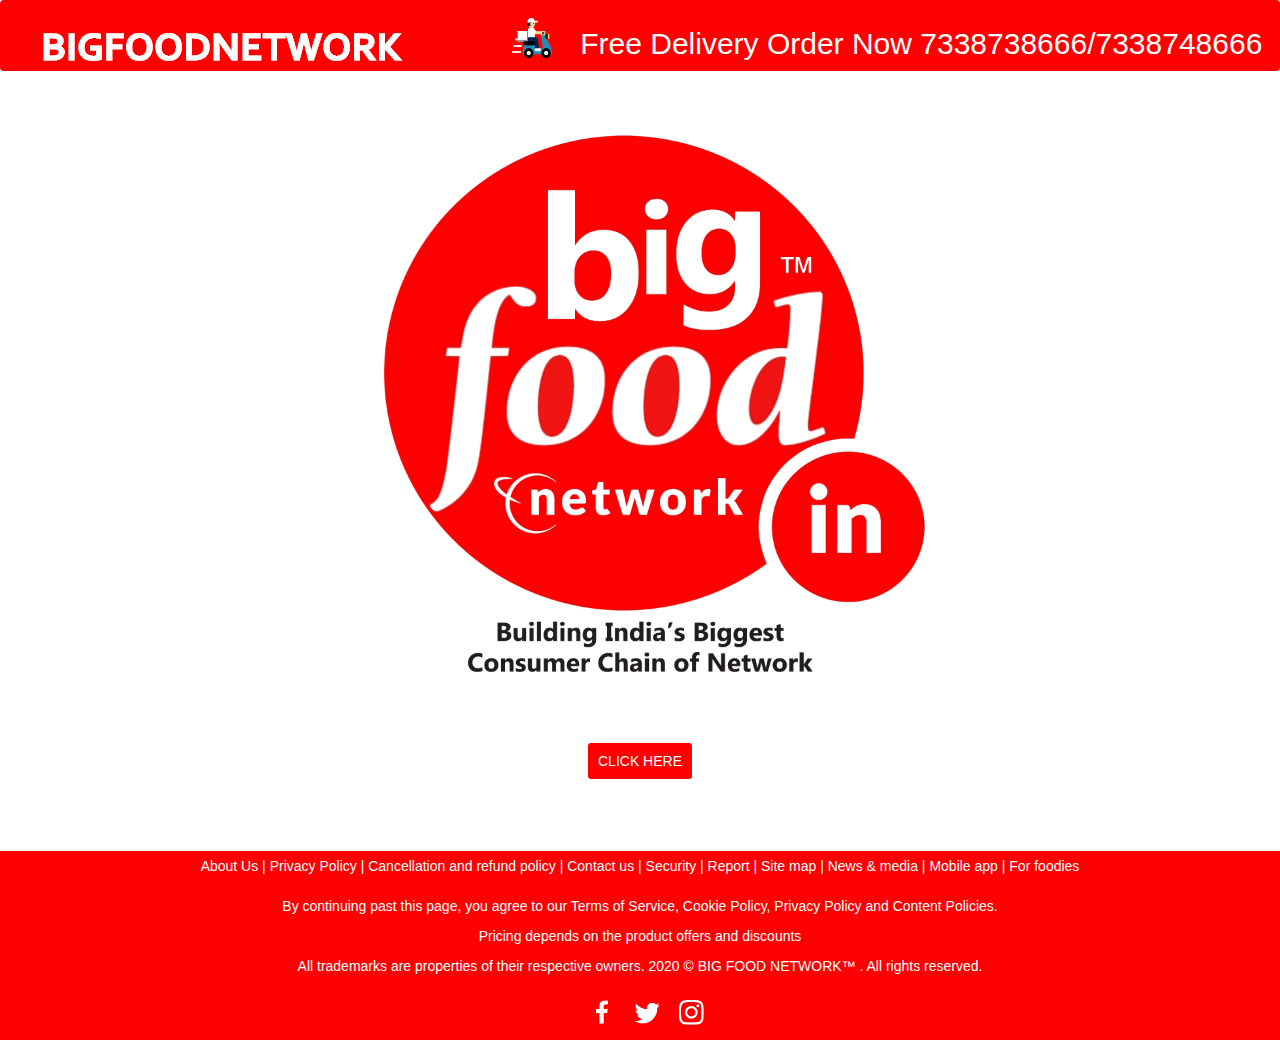
<file: index.html>
<!DOCTYPE html>
<html lang="en">
<head>
    <meta charset="UTF-8">
  <meta name="viewport" content="width=device-width, initial-scale=1">
  <link rel="stylesheet" href="https://maxcdn.bootstrapcdn.com/bootstrap/3.4.1/css/bootstrap.min.css">
  <script src="https://ajax.googleapis.com/ajax/libs/jquery/3.5.1/jquery.min.js"></script>
  <script src="https://maxcdn.bootstrapcdn.com/bootstrap/3.4.1/js/bootstrap.min.js"></script>
    <title>Big Food Network - Building India's Biggest consumer Network Chain</title>
    <link href="css/index_main_v1.css" rel="stylesheet" media="all">
	
</head>
<body>
<nav class="navbar ">
  <div class="container-fluid">
    <div class="navbar-header">
      <a class="navbar-brand" href="index.html"><img class="header_logo_txt" src = "images/icons/BIGFOODNETWORK_new.png"></a>
    </div>
    <ul class="nav navbar-nav navbar-right">
     <div class = "offer_rib"><img src = "images/icons/Delivery.png">&nbsp;&nbsp;&nbsp;<h2 class = "offer_ribtxt">&nbsp;&nbsp;Free Delivery Order Now <a href = "">7338738666</a>/<a href = "">7338748666&nbsp;&nbsp;</a></h2> </div>
    </ul>
  </div>
</nav>
<div class = 'offer_div'>
    <img class="contentimage offer_image img-responsive"  style="width: 100%;margin:auto;" src="images/icons/image 1.png">
    
</div>
<!--<div class="slideshow-container">

<div class="mySlides fade">
  <a href="http://localhost/bigf/Register.html"><img src="images/offers/offers1.jpg"></a>
</div>

<div class="mySlides fade">
  <a href="http://localhost/bigf/Register.html"><img src="images/offers/offers2.jpg"></a>
</div>

<div class="mySlides fade">
  <a href="http://localhost/bigf/Register.html"><img src="images/offers/offers3.jpg"></a>
</div>

<div class="mySlides fade">
  <a href="http://localhost/bigf/Register.html"><img src="images/offers/offers4.jpg" ></a>
</div>
	

<div class="mySlides fade">
  <a href="http://localhost/bigf/Register.html"><img src="images/offers/offers6.jpg"></a>
</div>

<div class="mySlides fade">
  <a href="http://localhost/bigf/Register.html"><img src="images/offers/offers7.jpg"></a>
</div>

<a class="prev" onclick="plusSlides(-1)">&#10094;</a>
<a class="next" onclick="plusSlides(1)">&#10095;</a>

</div>-->
<div style = "margin-top:20px;"><div class="button_txt" >
<center><a href="http://localhost/bigf/Register.html">
    CLICK HERE
</a></center>
</div>
<footer style = "margin-top:80px;" class = 'footer'>
	<div class = 'footer_aggretxt'>
	<p style = "text-align: center;"><a href = "About_us.html">About Us</a>&nbsp;|&nbsp;<a href = "Privacy_policy.html">Privacy Policy</a>&nbsp;|&nbsp;<a href = "Cancellation_and_refund_policy.html">Cancellation and refund policy</a>&nbsp;|&nbsp;<a href = "Contact_us.html">Contact us</a>&nbsp;|&nbsp;<a href = "index.html">Security</a>&nbsp;|&nbsp;<a href = "index.html">Report</a>&nbsp;|&nbsp;<a href = "index.html">Site map</a>&nbsp;|&nbsp;<a href = "index.html">News & media</a>&nbsp;|&nbsp;<a href = "index.html">Mobile app</a>&nbsp;|&nbsp;<a href = "index.html">For foodies</a></p></div>
	<div class = 'footer_aggretxt'>
	By continuing past this page, you agree to our Terms of Service, Cookie Policy, Privacy Policy and Content Policies.
	</div>
	<div class = 'footer_copyrightstxt'>
	Pricing depends on the product offers and discounts
	</div>
	<div class = 'footer_copyrightstxt'>
	All trademarks are properties of their respective owners. 2020 © BIG FOOD NETWORK™ . All rights reserved. 
	</div>
	
	<center><div class = "" style= "padding:10px;">
		<a href="https://www.facebook.com/Big-Food-Network-111310767320080/"><img class = "icons_header" src = "images/icons/Facebook.png"></a>
		<a href="#"><img class = "icons_header " src = "images/icons/Twitter.png"></a>
		<a href="#"><img  class = "icons_header" src = "images/icons/Path 198.png"></a>
	</div></center>
</footer>
</body>
<script src="js/jquery.min.js"></script>
<script>
/*var slideIndex = 1;
showSlides(slideIndex);
setInterval(plusSlidefun,3000);

function plusSlidefun() {
n=1;
  showSlides(slideIndex += n);
}
function plusSlides(n) {
  showSlides(slideIndex += n);
}

function currentSlide(n) {
  showSlides(slideIndex = n);
}

function showSlides(n) {//console.log(2);
  var i;
  var slides = document.getElementsByClassName("mySlides");
  if (n > slides.length) {slideIndex = 1}    
  if (n < 1) {slideIndex = slides.length}
  for (i = 0; i < slides.length; i++) {
      slides[i].style.display = "none";  
  }
  slides[slideIndex-1].style.display = "block";  
}
*/
</script>
</html>
<!-- end document https://bigfoodnetwork.in/Register.html?offercode=test-->
</file>
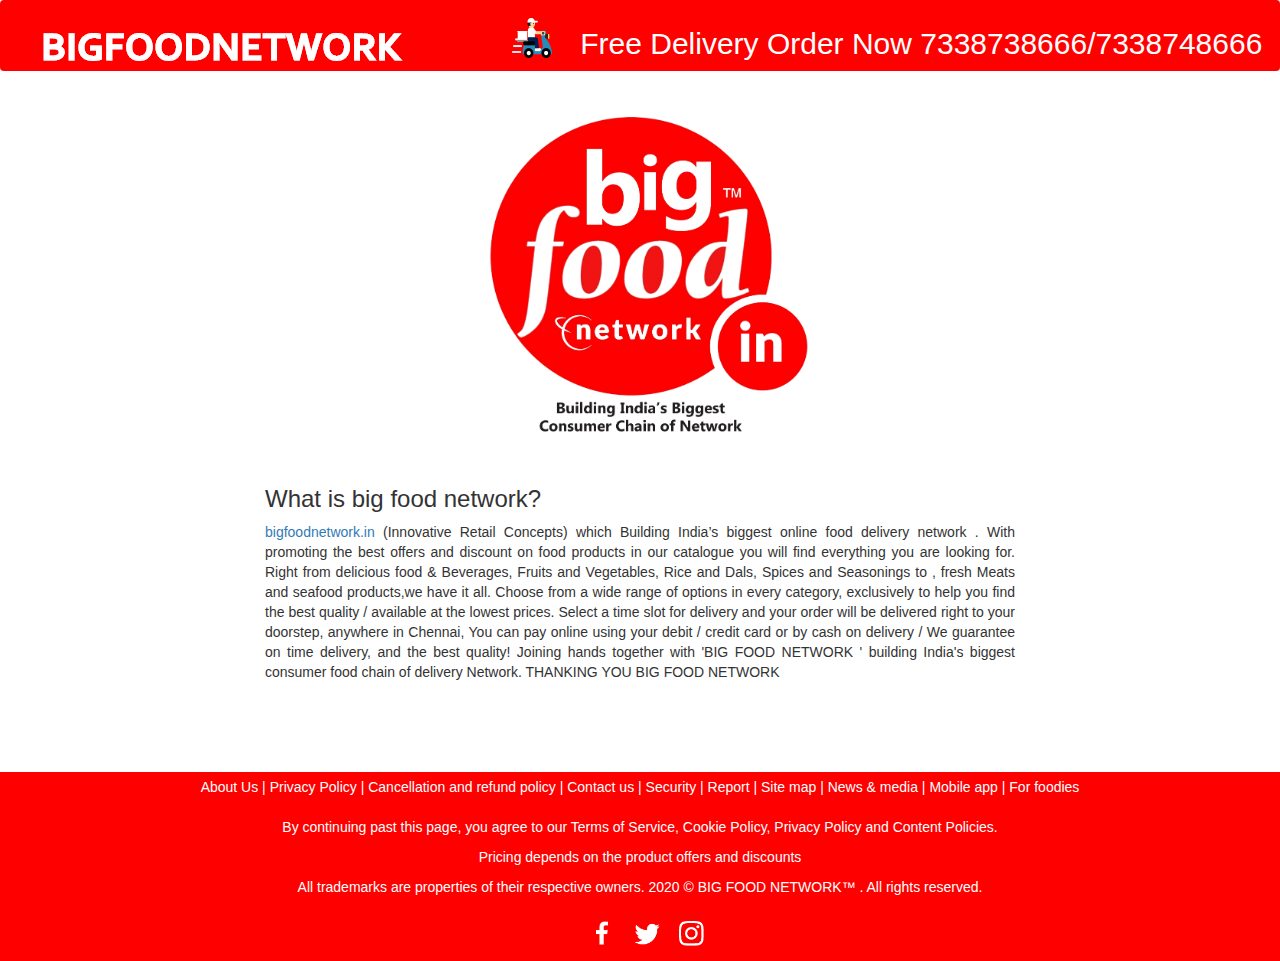
<file: About_us.html>
<!DOCTYPE html>
<html lang="en">
<head>
    <meta charset="UTF-8">
  <meta name="viewport" content="width=device-width, initial-scale=1">
  <link rel="stylesheet" href="https://maxcdn.bootstrapcdn.com/bootstrap/3.4.1/css/bootstrap.min.css">
  <script src="https://ajax.googleapis.com/ajax/libs/jquery/3.5.1/jquery.min.js"></script>
  <script src="https://maxcdn.bootstrapcdn.com/bootstrap/3.4.1/js/bootstrap.min.js"></script>
    <title>About us - Big Food Network Building India's Biggest consumer Network Chain</title>
    <link href="css/index_main_v1.css" rel="stylesheet" media="all">
	
</head>
<body>
<nav class="navbar ">
  <div class="container-fluid">
    <div class="navbar-header">
      <a class="navbar-brand" href="index.html"><img class="header_logo_txt" src = "images/icons/BIGFOODNETWORK_new.png"></a>
    </div>
    <ul class="nav navbar-nav navbar-right">
     <div class = "offer_rib"><img src = "images/icons/Delivery.png">&nbsp;&nbsp;&nbsp;<h2 class = "offer_ribtxt">&nbsp;&nbsp;Free Delivery Order Now <a href = "">7338738666</a>/<a href = "">7338748666&nbsp;&nbsp;</a></h2> </div>
    </ul>
  </div>
</nav>
<div class = "container"> 
	<div class = "row">
		<div class = "col-lg-2 col-md-2 col-sm-2"></div>
		<div class = "col-lg-8 col-md-8 col-sm-8">
		
			<div class = 'offer_div'>
				<img class="contentimage offer_image img-responsive"  style="width: 100%;margin:auto;" src="images/icons/image 1.png">
				
			</div>
			<h3>What is big food network?</h3>
			<p>
				 <a href = "#">bigfoodnetwork.in</a> (Innovative Retail Concepts) which Building India’s biggest online food delivery network . With promoting the best offers and discount on food products in our catalogue you will find everything you are looking for. Right from delicious food & Beverages, Fruits and Vegetables, Rice and Dals, Spices and Seasonings to , fresh Meats and seafood products,we have it all.
Choose from a wide range of options in every category, exclusively to help you find the best quality / available at the lowest prices. Select a time slot for delivery and your order will be delivered right to your doorstep, anywhere in Chennai, You can pay online using your debit / credit card or by cash on delivery / We guarantee on time delivery, and the best quality!
Joining hands together with 'BIG FOOD NETWORK ' building India's biggest consumer food chain of delivery Network.
THANKING YOU
BIG FOOD NETWORK
			</p>
		</div>
		<div class = "col-lg-2 col-md-2 col-sm-2"></div>
	</div>
	
</div>

<footer style = "margin-top:80px;" class = 'footer'>
	<div class = 'footer_aggretxt'>
	<p style = "text-align: center;"><a href = "About_us.html">About Us</a>&nbsp;|&nbsp;<a href = "Privacy_policy.html">Privacy Policy</a>&nbsp;|&nbsp;<a href = "Cancellation_and_refund_policy.html">Cancellation and refund policy</a>&nbsp;|&nbsp;<a href = "Contact_us.html">Contact us</a>&nbsp;|&nbsp;<a href = "index.html">Security</a>&nbsp;|&nbsp;<a href = "index.html">Report</a>&nbsp;|&nbsp;<a href = "index.html">Site map</a>&nbsp;|&nbsp;<a href = "index.html">News & media</a>&nbsp;|&nbsp;<a href = "index.html">Mobile app</a>&nbsp;|&nbsp;<a href = "index.html">For foodies</a></p></div>
	<div class = 'footer_aggretxt'>
	By continuing past this page, you agree to our Terms of Service, Cookie Policy, Privacy Policy and Content Policies.
	</div>
	<div class = 'footer_copyrightstxt'>
	Pricing depends on the product offers and discounts
	</div>
	<div class = 'footer_copyrightstxt'>
	All trademarks are properties of their respective owners. 2020 © BIG FOOD NETWORK™ . All rights reserved. 
	</div>
	
	<center><div class = "" style= "padding:10px;">
		<a href="https://www.facebook.com/Big-Food-Network-111310767320080/"><img class = "icons_header" src = "images/icons/Facebook.png"></a>
		<a href="#"><img class = "icons_header " src = "images/icons/Twitter.png"></a>
		<a href="#"><img  class = "icons_header" src = "images/icons/Path 198.png"></a>
	</div></center>
</footer>
</body>
<style>
</style>
<script src="js/jquery.min.js"></script>
<script>
/*var slideIndex = 1;
showSlides(slideIndex);
setInterval(plusSlidefun,3000);

function plusSlidefun() {
n=1;
  showSlides(slideIndex += n);
}
function plusSlides(n) {
  showSlides(slideIndex += n);
}

function currentSlide(n) {
  showSlides(slideIndex = n);
}

function showSlides(n) {//console.log(2);
  var i;
  var slides = document.getElementsByClassName("mySlides");
  if (n > slides.length) {slideIndex = 1}    
  if (n < 1) {slideIndex = slides.length}
  for (i = 0; i < slides.length; i++) {
      slides[i].style.display = "none";  
  }
  slides[slideIndex-1].style.display = "block";  
}
*/
</script>
</html>
<!-- end document https://bigfoodnetwork.in/Register.html?offercode=test-->
</file>
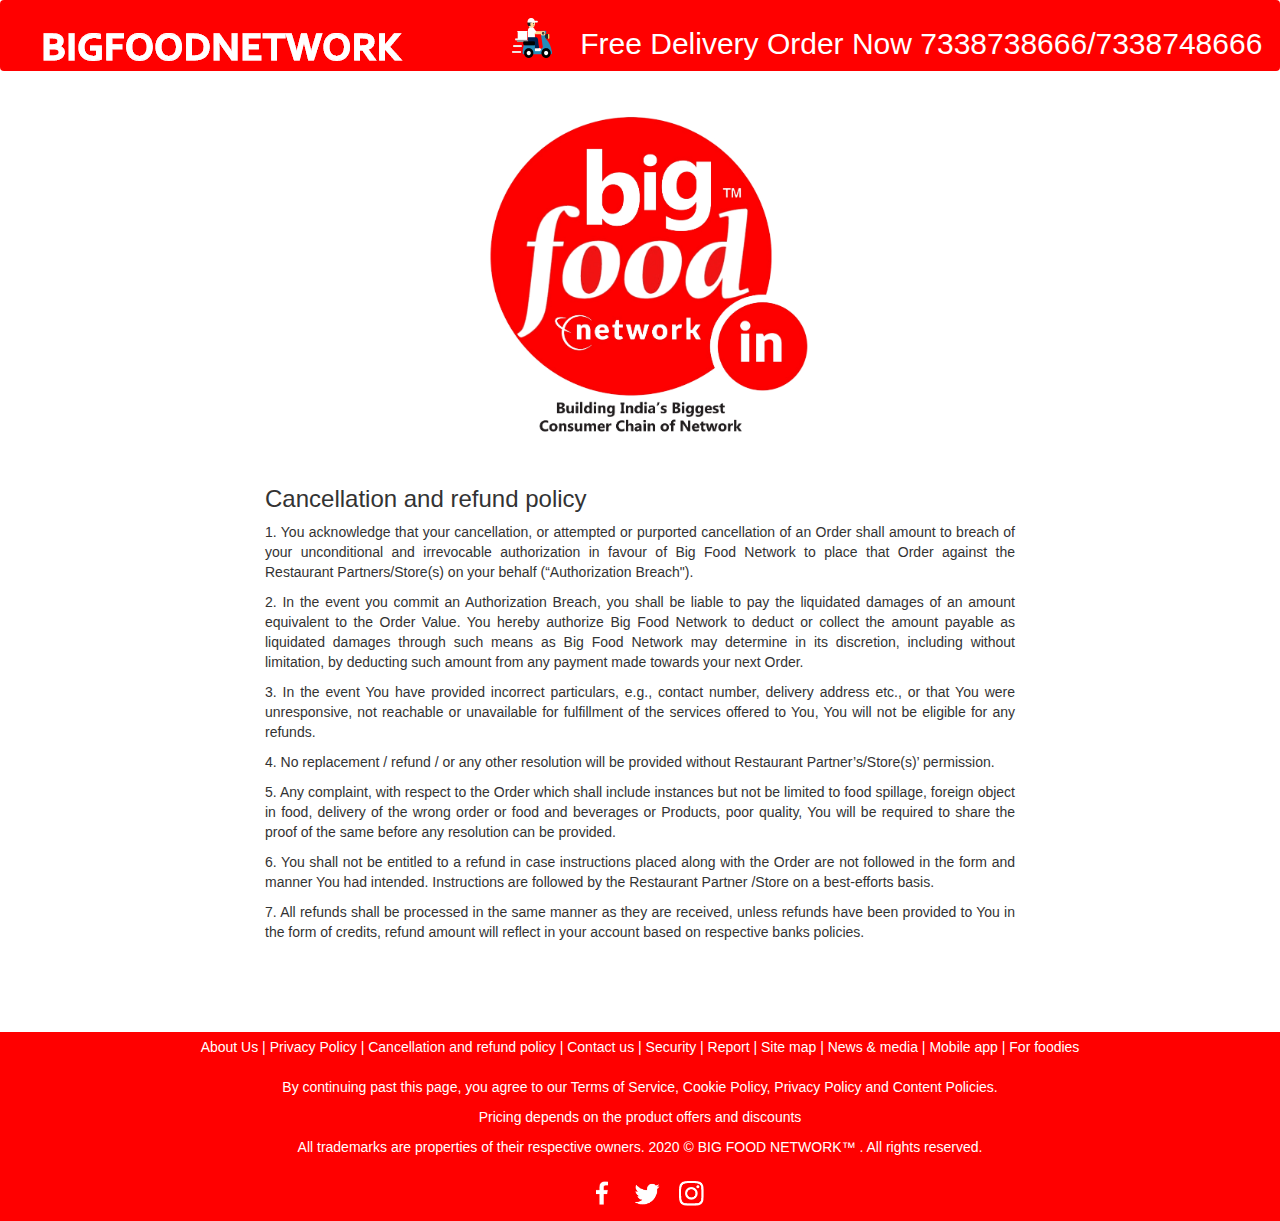
<file: Cancellation_and_refund_policy.html>
<!DOCTYPE html>
<html lang="en">
<head>
    <meta charset="UTF-8">
  <meta name="viewport" content="width=device-width, initial-scale=1">
  <link rel="stylesheet" href="https://maxcdn.bootstrapcdn.com/bootstrap/3.4.1/css/bootstrap.min.css">
  <script src="https://ajax.googleapis.com/ajax/libs/jquery/3.5.1/jquery.min.js"></script>
  <script src="https://maxcdn.bootstrapcdn.com/bootstrap/3.4.1/js/bootstrap.min.js"></script>
    <title>Cancellation and refund policy - Big Food Network Building India's Biggest consumer Network Chain</title>
    <link href="css/index_main_v1.css" rel="stylesheet" media="all">
	
</head>
<body>
<nav class="navbar ">
  <div class="container-fluid">
    <div class="navbar-header">
      <a class="navbar-brand" href="index.html"><img class="header_logo_txt" src = "images/icons/BIGFOODNETWORK_new.png"></a>
    </div>
    <ul class="nav navbar-nav navbar-right">
     <div class = "offer_rib"><img src = "images/icons/Delivery.png">&nbsp;&nbsp;&nbsp;<h2 class = "offer_ribtxt">&nbsp;&nbsp;Free Delivery Order Now <a href = "">7338738666</a>/<a href = "">7338748666&nbsp;&nbsp;</a></h2> </div>
    </ul>
  </div>
</nav>
<div class = "container"> 
	<div class = "row">
		<div class = "col-lg-2 col-md-2 col-sm-2"></div>
		<div class = "col-lg-8 col-md-8 col-sm-8">
		
			<div class = 'offer_div'>
				<img class="contentimage offer_image img-responsive"  style="width: 100%;margin:auto;" src="images/icons/image 1.png">
				
			</div>
			<h3>Cancellation and refund policy</h3>
			<p>1. You acknowledge that your cancellation, or attempted or purported cancellation of an Order shall amount to breach of your unconditional and irrevocable authorization in favour of Big Food Network  to place that Order against the Restaurant Partners/Store(s) on your behalf (“Authorization Breach").</p>
			<p>2. In the event you commit an Authorization Breach, you shall be liable to pay the liquidated damages of an amount equivalent to the Order Value. You hereby authorize Big Food Network to deduct or collect the amount payable as liquidated damages through such means as Big Food Network may determine in its discretion, including without limitation, by deducting such amount from any payment made towards your next Order.</p>
			<p>3. In the event You have provided incorrect particulars, e.g., contact number, delivery address etc., or that You were unresponsive, not reachable or unavailable for fulfillment of the services offered to You, You will not be eligible for any refunds.
			</p>
			<p>4. No replacement / refund / or any other resolution will be provided without Restaurant Partner’s/Store(s)’ permission.
			</p>
			<p>5. Any complaint, with respect to the Order which shall include instances but not be limited to food spillage, foreign object in food, delivery of the wrong order or food and beverages or Products, poor quality, You will be required to share the proof of the same before any resolution can be provided.
			</p>
			<p>6. You shall not be entitled to a refund in case instructions placed along with the Order are not followed in the form and manner You had intended. Instructions are followed by the Restaurant Partner /Store on a best-efforts basis.
			</p>
			<p>
			7. All refunds shall be processed in the same manner as they are received, unless refunds have been provided to You in the form of credits, refund amount will reflect in your account based on respective banks policies.<p>
		</div>
		<div class = "col-lg-2 col-md-2 col-sm-2"></div>
	</div>
	
</div>

<footer style = "margin-top:80px;" class = 'footer'>
	<div class = 'footer_aggretxt'>
	<p style = "text-align: center;"><a href = "About_us.html">About Us</a>&nbsp;|&nbsp;<a href = "Privacy_policy.html">Privacy Policy</a>&nbsp;|&nbsp;<a href = "Cancellation_and_refund_policy.html">Cancellation and refund policy</a>&nbsp;|&nbsp;<a href = "Contact_us.html">Contact us</a>&nbsp;|&nbsp;<a href = "index.html">Security</a>&nbsp;|&nbsp;<a href = "index.html">Report</a>&nbsp;|&nbsp;<a href = "index.html">Site map</a>&nbsp;|&nbsp;<a href = "index.html">News & media</a>&nbsp;|&nbsp;<a href = "index.html">Mobile app</a>&nbsp;|&nbsp;<a href = "index.html">For foodies</a></p></div>
	<div class = 'footer_aggretxt'>
	By continuing past this page, you agree to our Terms of Service, Cookie Policy, Privacy Policy and Content Policies.
	</div>
	<div class = 'footer_copyrightstxt'>
	Pricing depends on the product offers and discounts
	</div>
	<div class = 'footer_copyrightstxt'>
	All trademarks are properties of their respective owners. 2020 © BIG FOOD NETWORK™ . All rights reserved. 
	</div>
	
	<center><div class = "" style= "padding:10px;">
		<a href="https://www.facebook.com/Big-Food-Network-111310767320080/"><img class = "icons_header" src = "images/icons/Facebook.png"></a>
		<a href="#"><img class = "icons_header " src = "images/icons/Twitter.png"></a>
		<a href="#"><img  class = "icons_header" src = "images/icons/Path 198.png"></a>
	</div></center>
</footer>
</body>
<style>
</style>
<script src="js/jquery.min.js"></script>
<script>
/*var slideIndex = 1;
showSlides(slideIndex);
setInterval(plusSlidefun,3000);

function plusSlidefun() {
n=1;
  showSlides(slideIndex += n);
}
function plusSlides(n) {
  showSlides(slideIndex += n);
}

function currentSlide(n) {
  showSlides(slideIndex = n);
}

function showSlides(n) {//console.log(2);
  var i;
  var slides = document.getElementsByClassName("mySlides");
  if (n > slides.length) {slideIndex = 1}    
  if (n < 1) {slideIndex = slides.length}
  for (i = 0; i < slides.length; i++) {
      slides[i].style.display = "none";  
  }
  slides[slideIndex-1].style.display = "block";  
}
*/
</script>
</html>
<!-- end document https://bigfoodnetwork.in/Register.html?offercode=test-->
</file>
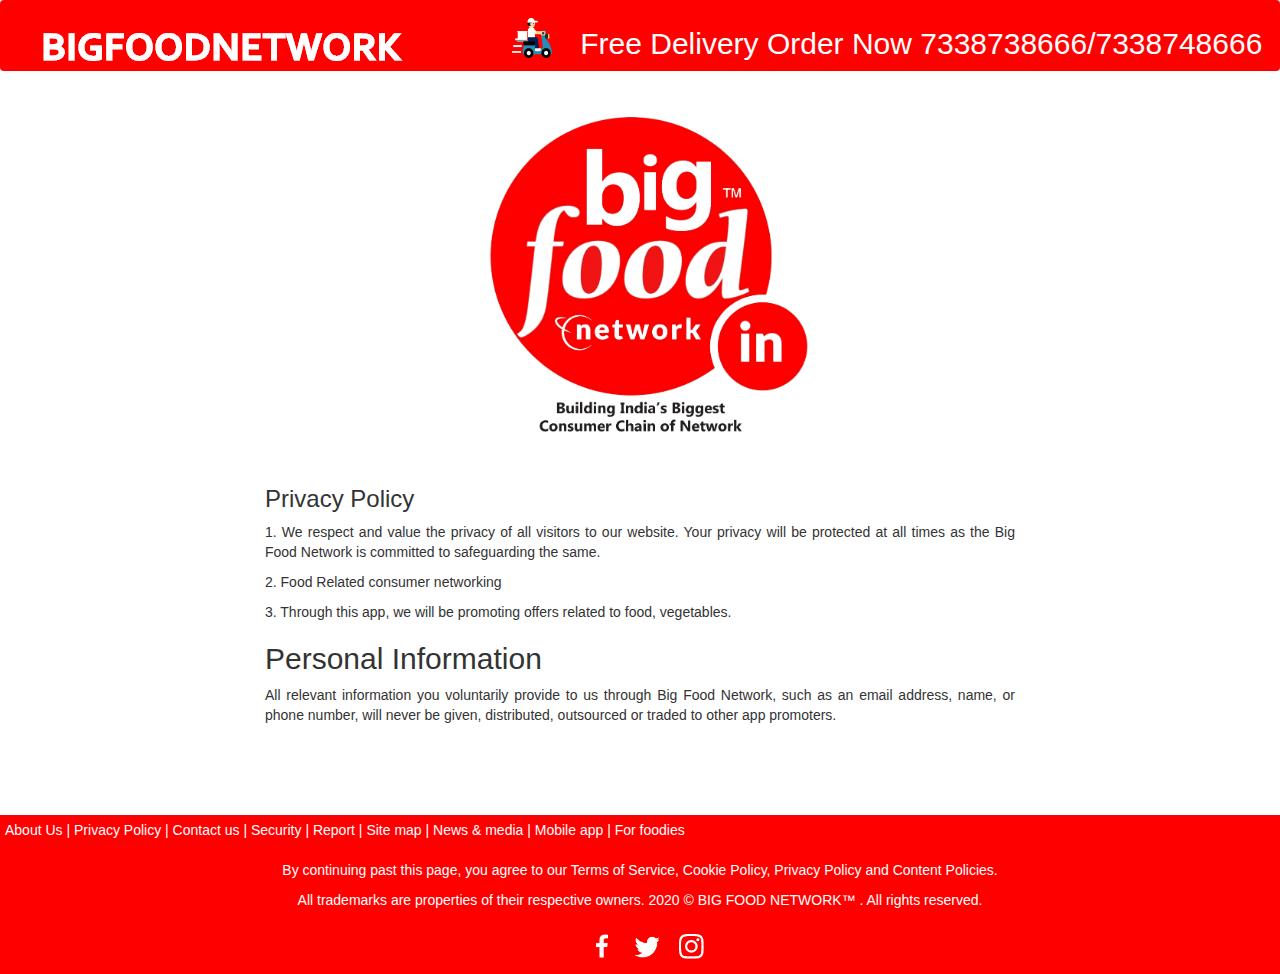
<file: Contact.html>
<!DOCTYPE html>
<html lang="en">
<head>
    <meta charset="UTF-8">
  <meta name="viewport" content="width=device-width, initial-scale=1">
  <link rel="stylesheet" href="https://maxcdn.bootstrapcdn.com/bootstrap/3.4.1/css/bootstrap.min.css">
  <script src="https://ajax.googleapis.com/ajax/libs/jquery/3.5.1/jquery.min.js"></script>
  <script src="https://maxcdn.bootstrapcdn.com/bootstrap/3.4.1/js/bootstrap.min.js"></script>
    <title>Privacy policy - Big Food Network Building India's Biggest consumer Network Chain</title>
    <link href="css/index_main_v1.css" rel="stylesheet" media="all">
	
</head>
<body>
<nav class="navbar ">
  <div class="container-fluid">
    <div class="navbar-header">
      <a class="navbar-brand" href="index.html"><img class="header_logo_txt" src = "images/icons/BIGFOODNETWORK_new.png"></a>
    </div>
    <ul class="nav navbar-nav navbar-right">
     <div class = "offer_rib"><img src = "images/icons/Delivery.png">&nbsp;&nbsp;&nbsp;<h2 class = "offer_ribtxt">&nbsp;&nbsp;Free Delivery Order Now <a href = "">7338738666</a>/<a href = "">7338748666&nbsp;&nbsp;</a></h2> </div>
    </ul>
  </div>
</nav>
<div class = "container"> 
	<div class = "row">
		<div class = "col-lg-2 col-md-2 col-sm-2"></div>
		<div class = "col-lg-8 col-md-8 col-sm-8">
		
			<div class = 'offer_div'>
				<img class="contentimage offer_image img-responsive"  style="width: 100%;margin:auto;" src="images/icons/image 1.png">
				
			</div>
			<h3>Privacy Policy</h3>
			<p>1. We respect and value the privacy of all visitors to our website. Your privacy will be protected at all times as the Big Food Network is committed to safeguarding the same.</p>
			<p>2. Food Related consumer networking</p>
			<p>3. Through this app, we will be promoting offers related to food,  vegetables.</p>
			<h2>Personal Information</h2>
			<p>
			All relevant information you voluntarily provide to us through Big Food Network, such as an email address, name, or phone number, will never be given, distributed, outsourced or traded to other app promoters.<p>
		</div>
		<div class = "col-lg-2 col-md-2 col-sm-2"></div>
	</div>
	
</div>

<footer style = "margin-top:80px;" class = 'footer'>
	<div class = 'footer_aggretxt'>
	<p><a href = "about_us.html">About Us</a>&nbsp;|&nbsp;<a href = "Privacy_policy.html">Privacy Policy</a>&nbsp;|&nbsp;<a href = "Contact_us.html">Contact us</a>&nbsp;|&nbsp;<a href = "#">Security</a>&nbsp;|&nbsp;<a href = "#">Report</a>&nbsp;|&nbsp;<a href = "#">Site map</a>&nbsp;|&nbsp;<a href = "#">News & media</a>&nbsp;|&nbsp;<a href = "#">Mobile app</a>&nbsp;|&nbsp;<a href = "#">For foodies</a></p></div>
	<div class = 'footer_aggretxt'>
	By continuing past this page, you agree to our Terms of Service, Cookie Policy, Privacy Policy and Content Policies.
	</div>
	<div class = 'footer_copyrightstxt'>
	All trademarks are properties of their respective owners. 2020 © BIG FOOD NETWORK™ . All rights reserved. 
	</div>
	
	<center><div class = "" style= "padding:10px;">
		<a href="https://www.facebook.com/Big-Food-Network-111310767320080/"><img class = "icons_header" src = "images/icons/Facebook.png"></a>
		<a href="#"><img class = "icons_header " src = "images/icons/Twitter.png"></a>
		<a href="#"><img  class = "icons_header" src = "images/icons/Path 198.png"></a>
	</div></center>
</footer>
</body>
<style>
</style>
<script src="js/jquery.min.js"></script>
<script>
/*var slideIndex = 1;
showSlides(slideIndex);
setInterval(plusSlidefun,3000);

function plusSlidefun() {
n=1;
  showSlides(slideIndex += n);
}
function plusSlides(n) {
  showSlides(slideIndex += n);
}

function currentSlide(n) {
  showSlides(slideIndex = n);
}

function showSlides(n) {//console.log(2);
  var i;
  var slides = document.getElementsByClassName("mySlides");
  if (n > slides.length) {slideIndex = 1}    
  if (n < 1) {slideIndex = slides.length}
  for (i = 0; i < slides.length; i++) {
      slides[i].style.display = "none";  
  }
  slides[slideIndex-1].style.display = "block";  
}
*/
</script>
</html>
<!-- end document https://bigfoodnetwork.in/Register.html?offercode=test-->
</file>
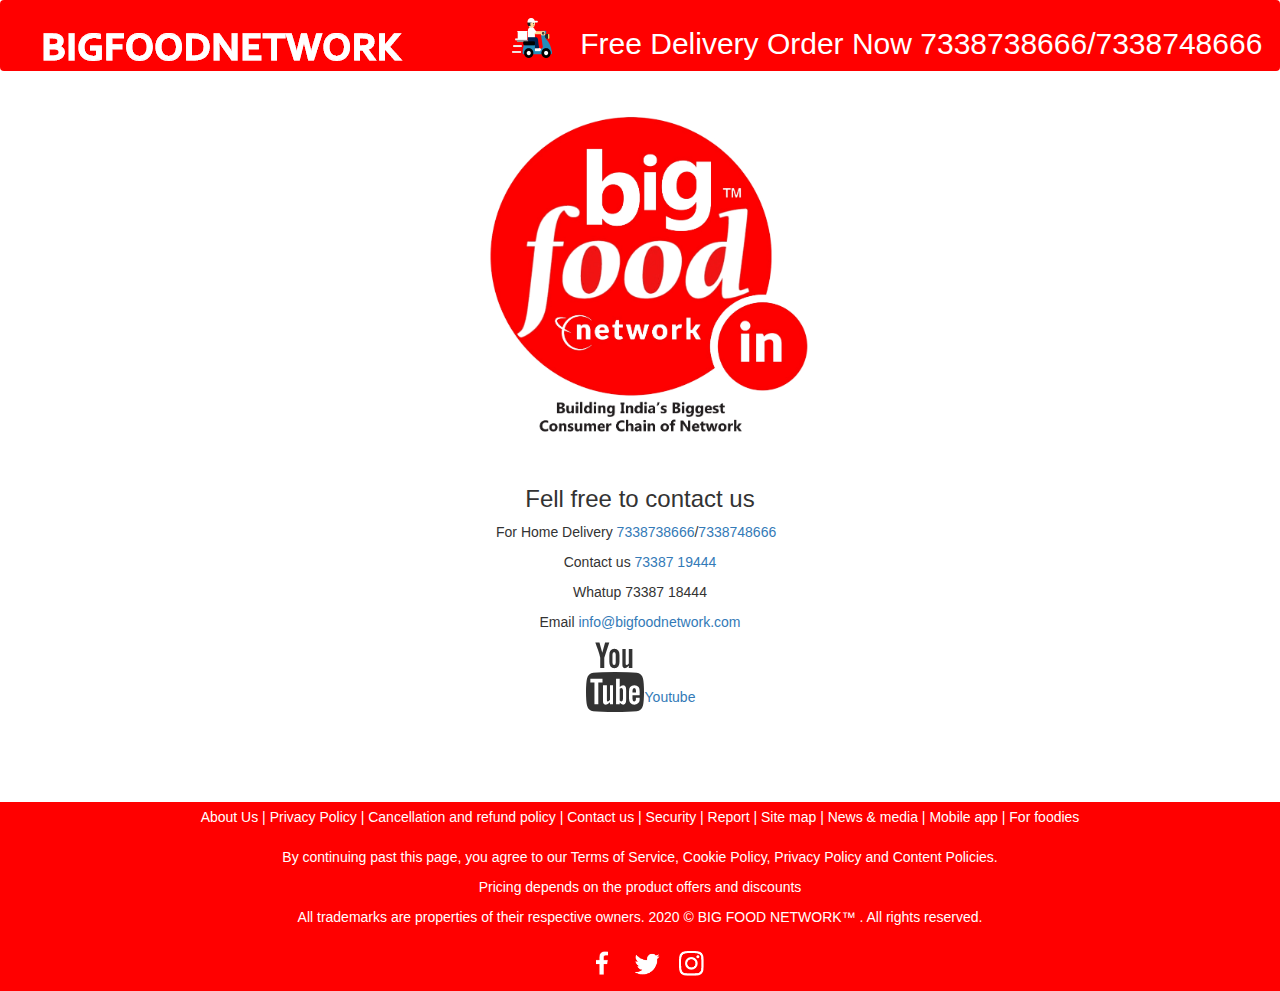
<file: Contact_us.html>
<!DOCTYPE html>
<html lang="en">
<head>
    <meta charset="UTF-8">
  <meta name="viewport" content="width=device-width, initial-scale=1">
  <link rel="stylesheet" href="https://maxcdn.bootstrapcdn.com/bootstrap/3.4.1/css/bootstrap.min.css"><link rel="stylesheet" href="https://maxcdn.bootstrapcdn.com/font-awesome/4.4.0/css/font-awesome.min.css">

  <script src="https://ajax.googleapis.com/ajax/libs/jquery/3.5.1/jquery.min.js"></script>
  <script src="https://maxcdn.bootstrapcdn.com/bootstrap/3.4.1/js/bootstrap.min.js"></script>
    <title>Privacy policy - Big Food Network Building India's Biggest consumer Network Chain</title>
    <link href="css/index_main_v1.css" rel="stylesheet" media="all">
	
</head>
<body>
<nav class="navbar ">
  <div class="container-fluid">
    <div class="navbar-header">
      <a class="navbar-brand" href="index.html"><img class="header_logo_txt" src = "images/icons/BIGFOODNETWORK_new.png"></a>
    </div>
    <ul class="nav navbar-nav navbar-right">
     <div class = "offer_rib"><img src = "images/icons/Delivery.png">&nbsp;&nbsp;&nbsp;<h2 class = "offer_ribtxt">&nbsp;&nbsp;Free Delivery Order Now <a href = "">7338738666</a>/<a href = "">7338748666&nbsp;&nbsp;</a></h2> </div>
    </ul>
  </div>
</nav>
<div class = "container"> 
	<div class = "row">
		<div class = "col-lg-2 col-md-2 col-sm-2"></div>
		<div class = "col-lg-8 col-md-8 col-sm-8 text-center">
		
			<div class = 'offer_div'>
				<img class="contentimage offer_image img-responsive"  style="width: 100%;margin:auto;" src="images/icons/image 1.png">
				
			</div>
			<h3>Fell free to contact us</h3>
			<p class = 'text-center'>For Home Delivery <a href = "tel:7338738666">7338738666</a>/<a href = "tel:7338748666">7338748666&nbsp;&nbsp;</a></p>
			<p class = 'text-center'>Contact us <a href="tel:73387 19444">73387 19444</a></p>
			<p class = 'text-center'>Whatup 73387 18444</p>
			<p class = 'text-center'>Email <a href="mailto:info@bigfoodnetwork.com">info@bigfoodnetwork.com</a></p>
			<p class = 'text-center'><i class="fa fa-youtube fa-5x"></i><a href="https://www.youtube.com/channel/UCbfppCKIYu2sZY0J52E3eoA?sub_confirmation=1">Youtube</a></p>
		</div>
		<div class = "col-lg-2 col-md-2 col-sm-2"></div>
	</div>
	
</div>

<footer style = "margin-top:80px;" class = 'footer'>
	<div class = 'footer_aggretxt'>
	<p style = "text-align: center;"><a href = "About_us.html">About Us</a>&nbsp;|&nbsp;<a href = "Privacy_policy.html">Privacy Policy</a>&nbsp;|&nbsp;<a href = "Cancellation_and_refund_policy.html">Cancellation and refund policy</a>&nbsp;|&nbsp;<a href = "Contact_us.html">Contact us</a>&nbsp;|&nbsp;<a href = "index.html">Security</a>&nbsp;|&nbsp;<a href = "index.html">Report</a>&nbsp;|&nbsp;<a href = "index.html">Site map</a>&nbsp;|&nbsp;<a href = "index.html">News & media</a>&nbsp;|&nbsp;<a href = "index.html">Mobile app</a>&nbsp;|&nbsp;<a href = "index.html">For foodies</a></p></div>
	<div class = 'footer_aggretxt'>
	By continuing past this page, you agree to our Terms of Service, Cookie Policy, Privacy Policy and Content Policies.
	</div>
	<div class = 'footer_copyrightstxt'>
	Pricing depends on the product offers and discounts
	</div>
	<div class = 'footer_copyrightstxt'>
	All trademarks are properties of their respective owners. 2020 © BIG FOOD NETWORK™ . All rights reserved. 
	</div>
	
	<center><div class = "" style= "padding:10px;">
		<a href="https://www.facebook.com/Big-Food-Network-111310767320080/"><img class = "icons_header" src = "images/icons/Facebook.png"></a>
		<a href="#"><img class = "icons_header " src = "images/icons/Twitter.png"></a>
		<a href="#"><img  class = "icons_header" src = "images/icons/Path 198.png"></a>
	</div></center>
</footer>
</body>
<style>
</style>
<script src="js/jquery.min.js"></script>
<script>
/*var slideIndex = 1;
showSlides(slideIndex);
setInterval(plusSlidefun,3000);

function plusSlidefun() {
n=1;
  showSlides(slideIndex += n);
}
function plusSlides(n) {
  showSlides(slideIndex += n);
}

function currentSlide(n) {
  showSlides(slideIndex = n);
}

function showSlides(n) {//console.log(2);
  var i;
  var slides = document.getElementsByClassName("mySlides");
  if (n > slides.length) {slideIndex = 1}    
  if (n < 1) {slideIndex = slides.length}
  for (i = 0; i < slides.length; i++) {
      slides[i].style.display = "none";  
  }
  slides[slideIndex-1].style.display = "block";  
}
*/
</script>
</html>
<!-- end document https://bigfoodnetwork.in/Register.html?offercode=test-->
</file>
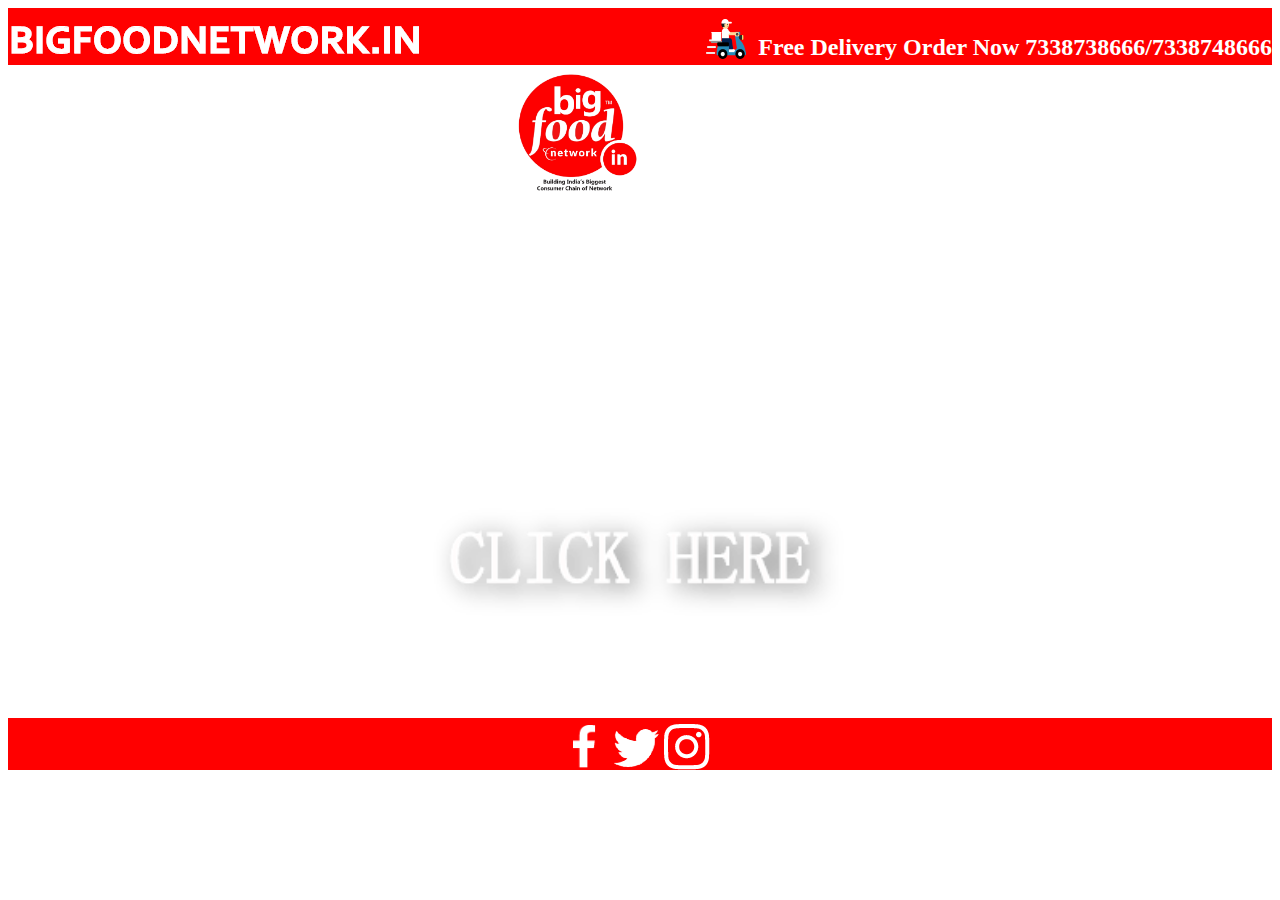
<file: index - Copy.html>
<!DOCTYPE html>
<html lang="en">

<head>
    <!-- Required meta tags-->
    <meta charset="UTF-8">
    <meta name="viewport" content="width=device-width, initial-scale=1, shrink-to-fit=no">

    <!-- Title Page-->
    <title>Big Food Network - Building India's Biggest consumer Network Chain</title>

    <!-- Icons font CSS-->
    <link href="vendor/mdi-font/css/material-design-iconic-font.min.css" rel="stylesheet" media="all">
    <link href="vendor/font-awesome-4.7/css/font-awesome.min.css" rel="stylesheet" media="all">
    <!-- Font special for pages-->
    <link href="https://fonts.googleapis.com/css?family=Roboto:100,100i,300,300i,400,400i,500,500i,700,700i,900,900i" rel="stylesheet">

    <!-- Vendor CSS-->
    <link href="vendor/select2/select2.min.css" rel="stylesheet" media="all">
    <link href="vendor/datepicker/daterangepicker.css" rel="stylesheet" media="all">

    <!-- Main CSS-->
    <link href="css/index_main_v1.css" rel="stylesheet" media="all">
	
<script src="js/jquery.min.js"></script>
	<script>
var banner_images ={
   "offers": [
       {
           "image": "images/offers/offers1.jpg"
       },
	   {
           "image": "images/offers/offers2.jpg"
       },
	   {
           "image": "images/offers/offers3.jpg"
       },
	   {
           "image": "images/offers/offers4.jpg"
       },
	   {
           "image": "images/offers/offers5.jpg"
       },
	   {
           "image": "images/offers/offers6.jpg"
       },
	   {
           "image": "images/offers/offers7.jpg"
       }
   ]
};
	//console.log(banner_images);
		var jsonObject= JSON.stringify(banner_images.offers); var count = JSON.parse(jsonObject).length;
	

var i=0;
//dynamic_banner();
$.each(banner_images.offers, function (i,j) 
{
var atter = "<img src = '"+j.image+"' />"
//console.log(atter);
$('.offer_image').prepend(atter);

});
//setInterval(dynamic_banner, 5000);
function dynamic_banner()
{
	//console.log(i);
	//console.log(banner_images.offers[i]['images']);
	var img = (banner_images.offers[i]['image']);
	//$('.offer_image').attr('style','background-image:url('+img+')')
	//var atter = "<img src = '"+img+"' />"
	//debugger;
	$('.offer_image').attr('style','background-image:url('+img+');');
	//$('.offer_image').append(atter);
	if(i>=count-1)
	{
		i=0;
	}
	else
	{
		i=i+1;
	}
}
	</script>
</head>

<body>

<nav>
<img class="header_logo_txt" src = "images/icons/BIGFOODNETWORK.IN.png">
<div class = "offer_rib"><img src = "images/icons/Delivery.png">&nbsp;&nbsp;&nbsp;<h2 class = "offer_ribtxt">Free Delivery Order Now <a href = "">7338738666</a>/<a href = "">7338748666</a></h2> </div>
</nav>
<!--<div>
    <img class="contentimage offer_image" src="images/icons/image 1.png">
    
</div>-->
<div class = "container">
	<div class=" offer_c offer_image" style="/*background-image:url(images/offers/offers1.jpg);*/">
		 <img class="contentimage offer_image" src="images/icons/image 1.png">
	</div>
</div>
<div style = "margin-top:20px;">
<a href="http://localhost/bigf/Register.html"><div class="button_txt" >
    <img class="contentimage" src="images/icons/CLICK HERE.png">
</div></a>

<nav style = "margin-top:80px;">
	<div class = "footer_icons">
		<a href="https://www.facebook.com/Big-Food-Network-111310767320080/"><img class = "icons_header" src = "images/icons/Facebook.png"></a>
		<a href="#"><img class = "icons_header " src = "images/icons/Twitter.png"></a>
		<a href="#"><img  class = "icons_header" src = "images/icons/Path 198.png"></a>
	</div>
</nav>
</body>
<style>

.offer_c
{
	height:400px;
	width:395px;
	background-size:cover;
	background-repeat:no-repeat;
	margin:auto;
}
@media screen and (max-width: 375px) {
  .offer_c
	{
		height:400px;
		width:100%;
		background-size:cover;
		background-repeat:no-repeat;
		margin:auto;
	}
}
</style>
</html>
<!-- end document https://bigfoodnetwork.in/Register.html?offercode=test-->
</file>
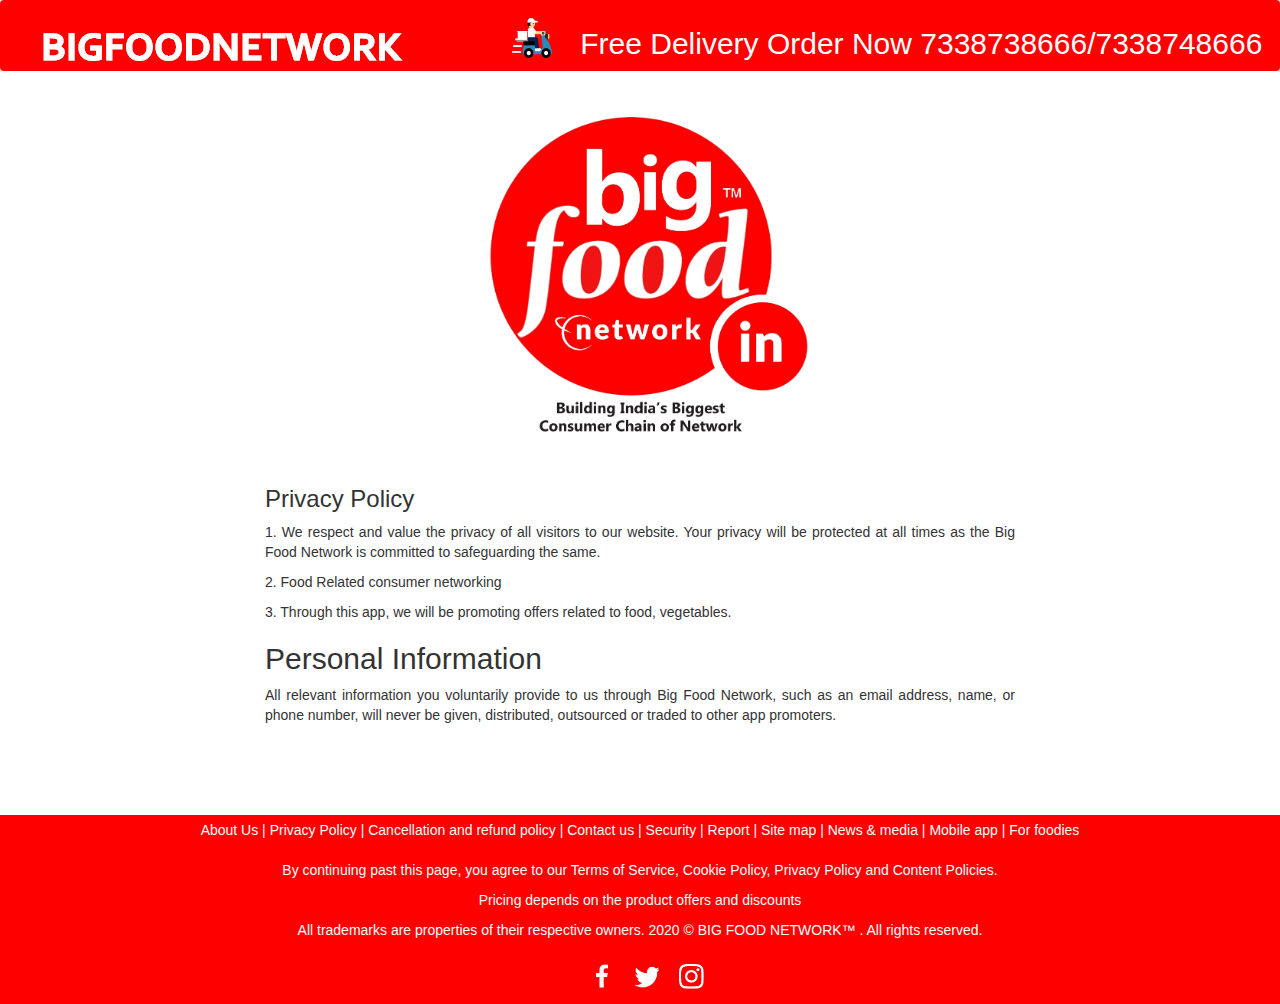
<file: privacy_policy.html>
<!DOCTYPE html>
<html lang="en">
<head>
    <meta charset="UTF-8">
  <meta name="viewport" content="width=device-width, initial-scale=1">
  <link rel="stylesheet" href="https://maxcdn.bootstrapcdn.com/bootstrap/3.4.1/css/bootstrap.min.css">
  <script src="https://ajax.googleapis.com/ajax/libs/jquery/3.5.1/jquery.min.js"></script>
  <script src="https://maxcdn.bootstrapcdn.com/bootstrap/3.4.1/js/bootstrap.min.js"></script>
    <title>Privacy policy - Big Food Network Building India's Biggest consumer Network Chain</title>
    <link href="css/index_main_v1.css" rel="stylesheet" media="all">
	
</head>
<body>
<nav class="navbar ">
  <div class="container-fluid">
    <div class="navbar-header">
      <a class="navbar-brand" href="index.html"><img class="header_logo_txt" src = "images/icons/BIGFOODNETWORK_new.png"></a>
    </div>
    <ul class="nav navbar-nav navbar-right">
     <div class = "offer_rib"><img src = "images/icons/Delivery.png">&nbsp;&nbsp;&nbsp;<h2 class = "offer_ribtxt">&nbsp;&nbsp;Free Delivery Order Now <a href = "">7338738666</a>/<a href = "">7338748666&nbsp;&nbsp;</a></h2> </div>
    </ul>
  </div>
</nav>
<div class = "container"> 
	<div class = "row">
		<div class = "col-lg-2 col-md-2 col-sm-2"></div>
		<div class = "col-lg-8 col-md-8 col-sm-8">
		
			<div class = 'offer_div'>
				<img class="contentimage offer_image img-responsive"  style="width: 100%;margin:auto;" src="images/icons/image 1.png">
				
			</div>
			<h3>Privacy Policy</h3>
			<p>1. We respect and value the privacy of all visitors to our website. Your privacy will be protected at all times as the Big Food Network is committed to safeguarding the same.</p>
			<p>2. Food Related consumer networking</p>
			<p>3. Through this app, we will be promoting offers related to food,  vegetables.</p>
			<h2>Personal Information</h2>
			<p>
			All relevant information you voluntarily provide to us through Big Food Network, such as an email address, name, or phone number, will never be given, distributed, outsourced or traded to other app promoters.<p>
		</div>
		<div class = "col-lg-2 col-md-2 col-sm-2"></div>
	</div>
	
</div>

<footer style = "margin-top:80px;" class = 'footer'>
	<div class = 'footer_aggretxt'>
	<p style = "text-align: center;"><a href = "About_us.html">About Us</a>&nbsp;|&nbsp;<a href = "Privacy_policy.html">Privacy Policy</a>&nbsp;|&nbsp;<a href = "Cancellation_and_refund_policy.html">Cancellation and refund policy</a>&nbsp;|&nbsp;<a href = "Contact_us.html">Contact us</a>&nbsp;|&nbsp;<a href = "index.html">Security</a>&nbsp;|&nbsp;<a href = "index.html">Report</a>&nbsp;|&nbsp;<a href = "index.html">Site map</a>&nbsp;|&nbsp;<a href = "index.html">News & media</a>&nbsp;|&nbsp;<a href = "index.html">Mobile app</a>&nbsp;|&nbsp;<a href = "index.html">For foodies</a></p></div>
	<div class = 'footer_aggretxt'>
	By continuing past this page, you agree to our Terms of Service, Cookie Policy, Privacy Policy and Content Policies.
	</div>
	<div class = 'footer_copyrightstxt'>
	Pricing depends on the product offers and discounts
	</div>
	<div class = 'footer_copyrightstxt'>
	All trademarks are properties of their respective owners. 2020 © BIG FOOD NETWORK™ . All rights reserved. 
	</div>
	
	<center><div class = "" style= "padding:10px;">
		<a href="https://www.facebook.com/Big-Food-Network-111310767320080/"><img class = "icons_header" src = "images/icons/Facebook.png"></a>
		<a href="#"><img class = "icons_header " src = "images/icons/Twitter.png"></a>
		<a href="#"><img  class = "icons_header" src = "images/icons/Path 198.png"></a>
	</div></center>
</footer>
</body>
<style>
</style>
<script src="js/jquery.min.js"></script>
<script>
/*var slideIndex = 1;
showSlides(slideIndex);
setInterval(plusSlidefun,3000);

function plusSlidefun() {
n=1;
  showSlides(slideIndex += n);
}
function plusSlides(n) {
  showSlides(slideIndex += n);
}

function currentSlide(n) {
  showSlides(slideIndex = n);
}

function showSlides(n) {//console.log(2);
  var i;
  var slides = document.getElementsByClassName("mySlides");
  if (n > slides.length) {slideIndex = 1}    
  if (n < 1) {slideIndex = slides.length}
  for (i = 0; i < slides.length; i++) {
      slides[i].style.display = "none";  
  }
  slides[slideIndex-1].style.display = "block";  
}
*/
</script>
</html>
<!-- end document https://bigfoodnetwork.in/Register.html?offercode=test-->
</file>
<file: css/index_main_v1.css>
nav
{
	background:red;
	padding-top: 6px;
}
.header_logo_txt
{
	display: inline;
}
footer .icons_header{
	padding: 9px 0px 5px 15px;
	width:40px;
}
.insta
{
	
}
.contentimage
{
	width: 35%;
    margin: auto;
    display: block;
}

a
{
	text-decoration:none;
}
.button_txt a
{
	color:white;
	background: #fe0000;
	cursor: pointer;
	padding:10px;
	border-radius:3px;
}
.footer_icons
{
	margin:auto;
	width:12%;
}
.offer_rib
{
	display:inline-block;
	float:right;
}
.offer_ribtxt
{
	display:inline-block;
	color:white;
}
.offer_ribtxt a
{
	color:white;
}
.free_txt
{
	display:inline-block;
	float:right;
}
@media (max-width: 1040px) {
	.offer_ribtxt {
		display: inline-block;
		color: white;
		font-size: 19px;
	}	
}
@media (max-width: 780px) {
	.header_logo_txt
	{
		width: 230px;
		margin: 10px;
	}
	.insta
	{
		width: 32px !important;
	}
	
	.footer_icons
	{
		margin:auto;
		width:16%;
	}
	nav {
    background: url(../images/icons/Nav bar 4.png);
    padding-top: 6px;
	}
}
@media (max-width: 425px)
{
	.insta
	{
		width: 19px !important;
	}
	.contentimage
	{
		width: 100%;
	}
		.footer_icons
	{
		margin:auto;
		width:38%;
	}
	.offer_ribtxt {
    font-size: 15px;
	}
}
@media (max-width:375px)
{
	.header_logo_txt
	{
		display: block;
	}
	.footer_icons
	{
		margin:auto;
		width:38%;
	}
	
	.offer_ribtxt {
    font-size: 15px;
	text-align:center;	
	margin-top: 0px;
	}
	.offer_rib img {
		margin: 0px 0px 0px 125px;	
	}
}
.form_container
{
	box-shadow: 0 0 5px 0px #fa0100;
    margin: 35px;
}
.reg_box
{
	box-shadow: 0px 0px 3px 2px #fa0100;
    margin: 15px;
    height: 500px;
}

.footer_aggretxt
{
	color:white;
	padding:5px;
	text-align:center;
}
.footer_aggretxt a
{
    color: white;
    text-decoration: none;
}
	
.footer_copyrightstxt
{
	color:white;
	padding:5px;
	text-align:center;
}
.offer_c
{
	height:400px;
	width:395px;
	background-size:cover;
	background-repeat:no-repeat;
	margin:auto;
}
.offer_div
{
	width:50%;
	margin:auto;
}
@media screen and (max-width: 425px) {
	
	.offer_div
	{
		width:100%;
		margin:auto;
	}
}

@media screen and (max-width: 375px) {
  .offer_c
	{
		height:400px;
		width:100%;
		background-size:cover;
		background-repeat:no-repeat;
		margin:auto;
	}
}
.mySlides {display: none}
img {vertical-align: middle;}
.offer_rib img {
    vertical-align: sub;
}
/* Slideshow container */
.slideshow-container {
  max-width: 1000px;
  position: relative;
  margin: auto;
}

/* Next & previous buttons */
.prev, .next {
  cursor: pointer;
  position: absolute;
  top: 50%;
  width: auto;
  padding: 16px;
  margin-top: -22px;
  color: white;
  font-weight: bold;
  font-size: 18px;
  transition: 0.6s ease;
  border-radius: 0 3px 3px 0;
  user-select: none;
}

/* Position the "next button" to the right */
.next {
  right: 0;
  border-radius: 3px 0 0 3px;
}

/* On hover, add a black background color with a little bit see-through */
.prev, .next {
  background-color: #fe0000;;
}

/* Caption text */
.text {
  color: #f2f2f2;
  font-size: 15px;
  padding: 8px 12px;
  position: absolute;
  bottom: 8px;
  width: 100%;
  text-align: center;
}

/* Number text (1/3 etc) */
.numbertext {
  color: #f2f2f2;
  font-size: 12px;
  padding: 8px 12px;
  position: absolute;
  top: 0;
}

/* The dots/bullets/indicators */
.dot {
  cursor: pointer;
  height: 15px;
  width: 15px;
  margin: 0 2px;
  background-color: #bbb;
  border-radius: 50%;
  display: inline-block;
  transition: background-color 0.6s ease;
}

.active, .dot:hover {
  background-color: #717171;
}

/* Fading animation */
.fade {
  -webkit-animation-name: fade;
  -webkit-animation-duration: 1.5s;
  animation-name: fade;
  animation-duration: 1.5s;
  width:50%;
  margin:auto;
}

@-webkit-keyframes fade {
  from {opacity: .4} 
  to {opacity: 1}
}

@keyframes fade {
  from {opacity: .4} 
  to {opacity: 1}
}

/* On smaller screens, decrease text size */
@media only screen and (max-width: 300px) {
  .prev, .next,.text {font-size: 11px}
}
.mySlides img{
width:100%;
}
.footer
{
margin-top: 80px;
    background: red;
}
p {
    margin: 0 0 10px;
    /* justify-content: center; */
    text-align: justify;
}
</file>
<file: vendor/datepicker/daterangepicker.css>
.daterangepicker {
  position: absolute;
  color: inherit;
  background-color: #fff;
  border-radius: 4px;
  width: 278px;
  padding: 4px;
  margin-top: 1px;
  top: 100px;
  left: 20px;
  /* Calendars */ }
  .daterangepicker:before, .daterangepicker:after {
    position: absolute;
    display: inline-block;
    border-bottom-color: rgba(0, 0, 0, 0.2);
    content: ''; }
  .daterangepicker:before {
    top: -7px;
    border-right: 7px solid transparent;
    border-left: 7px solid transparent;
    border-bottom: 7px solid #ccc; }
  .daterangepicker:after {
    top: -6px;
    border-right: 6px solid transparent;
    border-bottom: 6px solid #fff;
    border-left: 6px solid transparent; }
  .daterangepicker.opensleft:before {
    right: 9px; }
  .daterangepicker.opensleft:after {
    right: 10px; }
  .daterangepicker.openscenter:before {
    left: 0;
    right: 0;
    width: 0;
    margin-left: auto;
    margin-right: auto; }
  .daterangepicker.openscenter:after {
    left: 0;
    right: 0;
    width: 0;
    margin-left: auto;
    margin-right: auto; }
  .daterangepicker.opensright:before {
    left: 9px; }
  .daterangepicker.opensright:after {
    left: 10px; }
  .daterangepicker.dropup {
    margin-top: -5px; }
    .daterangepicker.dropup:before {
      top: initial;
      bottom: -7px;
      border-bottom: initial;
      border-top: 7px solid #ccc; }
    .daterangepicker.dropup:after {
      top: initial;
      bottom: -6px;
      border-bottom: initial;
      border-top: 6px solid #fff; }
  .daterangepicker.dropdown-menu {
    max-width: none;
    z-index: 3001; }
  .daterangepicker.single .ranges, .daterangepicker.single .calendar {
    float: none; }
  .daterangepicker.show-calendar .calendar {
    display: block; }
  .daterangepicker .calendar {
    display: none;
    max-width: 270px;
    margin: 4px; }
    .daterangepicker .calendar.single .calendar-table {
      border: none; }
    .daterangepicker .calendar th, .daterangepicker .calendar td {
      white-space: nowrap;
      text-align: center;
      min-width: 32px; }
  .daterangepicker .calendar-table {
    border: 1px solid #fff;
    padding: 4px;
    border-radius: 4px;
    background-color: #fff; }
  .daterangepicker table {
    width: 100%;
    margin: 0; }
  .daterangepicker td, .daterangepicker th {
    text-align: center;
    width: 20px;
    height: 20px;
    border-radius: 4px;
    border: 1px solid transparent;
    white-space: nowrap;
    cursor: pointer; }
    .daterangepicker td.available:hover, .daterangepicker th.available:hover {
      background-color: #eee;
      border-color: transparent;
      color: inherit; }
    .daterangepicker td.week, .daterangepicker th.week {
      font-size: 80%;
      color: #ccc; }
  .daterangepicker td.off, .daterangepicker td.off.in-range, .daterangepicker td.off.start-date, .daterangepicker td.off.end-date {
    background-color: #fff;
    border-color: transparent;
    color: #999; }
  .daterangepicker td.in-range {
    background-color: #ebf4f8;
    border-color: transparent;
    color: #000;
    border-radius: 0; }
  .daterangepicker td.start-date {
    border-radius: 4px 0 0 4px; }
  .daterangepicker td.end-date {
    border-radius: 0 4px 4px 0; }
  .daterangepicker td.start-date.end-date {
    border-radius: 4px; }
  .daterangepicker td.active, .daterangepicker td.active:hover {
    background-color: #357ebd;
    border-color: transparent;
    color: #fff; }
  .daterangepicker th.month {
    width: auto; }
  .daterangepicker td.disabled, .daterangepicker option.disabled {
    color: #999;
    cursor: not-allowed;
    text-decoration: line-through; }
  .daterangepicker select.monthselect, .daterangepicker select.yearselect {
    font-size: 12px;
    padding: 1px;
    height: auto;
    margin: 0;
    cursor: default; }
  .daterangepicker select.monthselect {
    margin-right: 2%;
    width: 56%; }
  .daterangepicker select.yearselect {
    width: 40%; }
  .daterangepicker select.hourselect, .daterangepicker select.minuteselect, .daterangepicker select.secondselect, .daterangepicker select.ampmselect {
    width: 50px;
    margin-bottom: 0; }
  .daterangepicker .input-mini {
    border: 1px solid #ccc;
    border-radius: 4px;
    color: #555;
    height: 30px;
    line-height: 30px;
    display: block;
    vertical-align: middle;
    margin: 0 0 5px 0;
    padding: 0 6px 0 28px;
    width: 100%; }
    .daterangepicker .input-mini.active {
      border: 1px solid #08c;
      border-radius: 4px; }
  .daterangepicker .daterangepicker_input {
    position: relative; }
    .daterangepicker .daterangepicker_input i {
      position: absolute;
      left: 8px;
      top: 8px; }
  .daterangepicker.rtl .input-mini {
    padding-right: 28px;
    padding-left: 6px; }
  .daterangepicker.rtl .daterangepicker_input i {
    left: auto;
    right: 8px; }
  .daterangepicker .calendar-time {
    text-align: center;
    margin: 5px auto;
    line-height: 30px;
    position: relative;
    padding-left: 28px; }
    .daterangepicker .calendar-time select.disabled {
      color: #ccc;
      cursor: not-allowed; }

.ranges {
  font-size: 11px;
  float: none;
  margin: 4px;
  text-align: left; }
  .ranges ul {
    list-style: none;
    margin: 0 auto;
    padding: 0;
    width: 100%; }
  .ranges li {
    font-size: 13px;
    background-color: #f5f5f5;
    border: 1px solid #f5f5f5;
    border-radius: 4px;
    color: #08c;
    padding: 3px 12px;
    margin-bottom: 8px;
    cursor: pointer; }
    .ranges li:hover {
      background-color: #08c;
      border: 1px solid #08c;
      color: #fff; }
    .ranges li.active {
      background-color: #08c;
      border: 1px solid #08c;
      color: #fff; }

/*  Larger Screen Styling */
@media (min-width: 564px) {
  .daterangepicker {
    width: auto; }
    .daterangepicker .ranges ul {
      width: 160px; }
    .daterangepicker.single .ranges ul {
      width: 100%; }
    .daterangepicker.single .calendar.left {
      clear: none; }
    .daterangepicker.single.ltr .ranges, .daterangepicker.single.ltr .calendar {
      float: left; }
    .daterangepicker.single.rtl .ranges, .daterangepicker.single.rtl .calendar {
      float: right; }
    .daterangepicker.ltr {
      direction: ltr;
      text-align: left; }
      .daterangepicker.ltr .calendar.left {
        clear: left;
        margin-right: 0; }
        .daterangepicker.ltr .calendar.left .calendar-table {
          border-right: none;
          border-top-right-radius: 0;
          border-bottom-right-radius: 0; }
      .daterangepicker.ltr .calendar.right {
        margin-left: 0; }
        .daterangepicker.ltr .calendar.right .calendar-table {
          border-left: none;
          border-top-left-radius: 0;
          border-bottom-left-radius: 0; }
      .daterangepicker.ltr .left .daterangepicker_input {
        padding-right: 12px; }
      .daterangepicker.ltr .calendar.left .calendar-table {
        padding-right: 12px; }
      .daterangepicker.ltr .ranges, .daterangepicker.ltr .calendar {
        float: left; }
    .daterangepicker.rtl {
      direction: rtl;
      text-align: right; }
      .daterangepicker.rtl .calendar.left {
        clear: right;
        margin-left: 0; }
        .daterangepicker.rtl .calendar.left .calendar-table {
          border-left: none;
          border-top-left-radius: 0;
          border-bottom-left-radius: 0; }
      .daterangepicker.rtl .calendar.right {
        margin-right: 0; }
        .daterangepicker.rtl .calendar.right .calendar-table {
          border-right: none;
          border-top-right-radius: 0;
          border-bottom-right-radius: 0; }
      .daterangepicker.rtl .left .daterangepicker_input {
        padding-left: 12px; }
      .daterangepicker.rtl .calendar.left .calendar-table {
        padding-left: 12px; }
      .daterangepicker.rtl .ranges, .daterangepicker.rtl .calendar {
        text-align: right;
        float: right; } }
@media (min-width: 730px) {
  .daterangepicker .ranges {
    width: auto; }
  .daterangepicker.ltr .ranges {
    float: left; }
  .daterangepicker.rtl .ranges {
    float: right; }
  .daterangepicker .calendar.left {
    clear: none !important; } }
</file>
<file: vendor/mdi-font/css/material-design-iconic-font.min.css>
@font-face{font-family:Material-Design-Iconic-Font;src:url(../fonts/Material-Design-Iconic-Font.woff2?v=2.2.0) format('woff2'),url(../fonts/Material-Design-Iconic-Font.woff?v=2.2.0) format('woff'),url(../fonts/Material-Design-Iconic-Font.ttf?v=2.2.0) format('truetype')}.zmdi{display:inline-block;font:normal normal normal 14px/1 'Material-Design-Iconic-Font';font-size:inherit;text-rendering:auto;-webkit-font-smoothing:antialiased;-moz-osx-font-smoothing:grayscale}.zmdi-hc-lg{font-size:1.33333333em;line-height:.75em;vertical-align:-15%}.zmdi-hc-2x{font-size:2em}.zmdi-hc-3x{font-size:3em}.zmdi-hc-4x{font-size:4em}.zmdi-hc-5x{font-size:5em}.zmdi-hc-fw{width:1.28571429em;text-align:center}.zmdi-hc-ul{padding-left:0;margin-left:2.14285714em;list-style-type:none}.zmdi-hc-ul>li{position:relative}.zmdi-hc-li{position:absolute;left:-2.14285714em;width:2.14285714em;top:.14285714em;text-align:center}.zmdi-hc-li.zmdi-hc-lg{left:-1.85714286em}.zmdi-hc-border{padding:.1em .25em;border:solid .1em #9e9e9e;border-radius:2px}.zmdi-hc-border-circle{padding:.1em .25em;border:solid .1em #9e9e9e;border-radius:50%}.zmdi.pull-left{float:left;margin-right:.15em}.zmdi.pull-right{float:right;margin-left:.15em}.zmdi-hc-spin{-webkit-animation:zmdi-spin 1.5s infinite linear;animation:zmdi-spin 1.5s infinite linear}.zmdi-hc-spin-reverse{-webkit-animation:zmdi-spin-reverse 1.5s infinite linear;animation:zmdi-spin-reverse 1.5s infinite linear}@-webkit-keyframes zmdi-spin{0%{-webkit-transform:rotate(0deg);transform:rotate(0deg)}100%{-webkit-transform:rotate(359deg);transform:rotate(359deg)}}@keyframes zmdi-spin{0%{-webkit-transform:rotate(0deg);transform:rotate(0deg)}100%{-webkit-transform:rotate(359deg);transform:rotate(359deg)}}@-webkit-keyframes zmdi-spin-reverse{0%{-webkit-transform:rotate(0deg);transform:rotate(0deg)}100%{-webkit-transform:rotate(-359deg);transform:rotate(-359deg)}}@keyframes zmdi-spin-reverse{0%{-webkit-transform:rotate(0deg);transform:rotate(0deg)}100%{-webkit-transform:rotate(-359deg);transform:rotate(-359deg)}}.zmdi-hc-rotate-90{-webkit-transform:rotate(90deg);-ms-transform:rotate(90deg);transform:rotate(90deg)}.zmdi-hc-rotate-180{-webkit-transform:rotate(180deg);-ms-transform:rotate(180deg);transform:rotate(180deg)}.zmdi-hc-rotate-270{-webkit-transform:rotate(270deg);-ms-transform:rotate(270deg);transform:rotate(270deg)}.zmdi-hc-flip-horizontal{-webkit-transform:scale(-1,1);-ms-transform:scale(-1,1);transform:scale(-1,1)}.zmdi-hc-flip-vertical{-webkit-transform:scale(1,-1);-ms-transform:scale(1,-1);transform:scale(1,-1)}.zmdi-hc-stack{position:relative;display:inline-block;width:2em;height:2em;line-height:2em;vertical-align:middle}.zmdi-hc-stack-1x,.zmdi-hc-stack-2x{position:absolute;left:0;width:100%;text-align:center}.zmdi-hc-stack-1x{line-height:inherit}.zmdi-hc-stack-2x{font-size:2em}.zmdi-hc-inverse{color:#fff}.zmdi-3d-rotation:before{content:'\f101'}.zmdi-airplane-off:before{content:'\f102'}.zmdi-airplane:before{content:'\f103'}.zmdi-album:before{content:'\f104'}.zmdi-archive:before{content:'\f105'}.zmdi-assignment-account:before{content:'\f106'}.zmdi-assignment-alert:before{content:'\f107'}.zmdi-assignment-check:before{content:'\f108'}.zmdi-assignment-o:before{content:'\f109'}.zmdi-assignment-return:before{content:'\f10a'}.zmdi-assignment-returned:before{content:'\f10b'}.zmdi-assignment:before{content:'\f10c'}.zmdi-attachment-alt:before{content:'\f10d'}.zmdi-attachment:before{content:'\f10e'}.zmdi-audio:before{content:'\f10f'}.zmdi-badge-check:before{content:'\f110'}.zmdi-balance-wallet:before{content:'\f111'}.zmdi-balance:before{content:'\f112'}.zmdi-battery-alert:before{content:'\f113'}.zmdi-battery-flash:before{content:'\f114'}.zmdi-battery-unknown:before{content:'\f115'}.zmdi-battery:before{content:'\f116'}.zmdi-bike:before{content:'\f117'}.zmdi-block-alt:before{content:'\f118'}.zmdi-block:before{content:'\f119'}.zmdi-boat:before{content:'\f11a'}.zmdi-book-image:before{content:'\f11b'}.zmdi-book:before{content:'\f11c'}.zmdi-bookmark-outline:before{content:'\f11d'}.zmdi-bookmark:before{content:'\f11e'}.zmdi-brush:before{content:'\f11f'}.zmdi-bug:before{content:'\f120'}.zmdi-bus:before{content:'\f121'}.zmdi-cake:before{content:'\f122'}.zmdi-car-taxi:before{content:'\f123'}.zmdi-car-wash:before{content:'\f124'}.zmdi-car:before{content:'\f125'}.zmdi-card-giftcard:before{content:'\f126'}.zmdi-card-membership:before{content:'\f127'}.zmdi-card-travel:before{content:'\f128'}.zmdi-card:before{content:'\f129'}.zmdi-case-check:before{content:'\f12a'}.zmdi-case-download:before{content:'\f12b'}.zmdi-case-play:before{content:'\f12c'}.zmdi-case:before{content:'\f12d'}.zmdi-cast-connected:before{content:'\f12e'}.zmdi-cast:before{content:'\f12f'}.zmdi-chart-donut:before{content:'\f130'}.zmdi-chart:before{content:'\f131'}.zmdi-city-alt:before{content:'\f132'}.zmdi-city:before{content:'\f133'}.zmdi-close-circle-o:before{content:'\f134'}.zmdi-close-circle:before{content:'\f135'}.zmdi-close:before{content:'\f136'}.zmdi-cocktail:before{content:'\f137'}.zmdi-code-setting:before{content:'\f138'}.zmdi-code-smartphone:before{content:'\f139'}.zmdi-code:before{content:'\f13a'}.zmdi-coffee:before{content:'\f13b'}.zmdi-collection-bookmark:before{content:'\f13c'}.zmdi-collection-case-play:before{content:'\f13d'}.zmdi-collection-folder-image:before{content:'\f13e'}.zmdi-collection-image-o:before{content:'\f13f'}.zmdi-collection-image:before{content:'\f140'}.zmdi-collection-item-1:before{content:'\f141'}.zmdi-collection-item-2:before{content:'\f142'}.zmdi-collection-item-3:before{content:'\f143'}.zmdi-collection-item-4:before{content:'\f144'}.zmdi-collection-item-5:before{content:'\f145'}.zmdi-collection-item-6:before{content:'\f146'}.zmdi-collection-item-7:before{content:'\f147'}.zmdi-collection-item-8:before{content:'\f148'}.zmdi-collection-item-9-plus:before{content:'\f149'}.zmdi-collection-item-9:before{content:'\f14a'}.zmdi-collection-item:before{content:'\f14b'}.zmdi-collection-music:before{content:'\f14c'}.zmdi-collection-pdf:before{content:'\f14d'}.zmdi-collection-plus:before{content:'\f14e'}.zmdi-collection-speaker:before{content:'\f14f'}.zmdi-collection-text:before{content:'\f150'}.zmdi-collection-video:before{content:'\f151'}.zmdi-compass:before{content:'\f152'}.zmdi-cutlery:before{content:'\f153'}.zmdi-delete:before{content:'\f154'}.zmdi-dialpad:before{content:'\f155'}.zmdi-dns:before{content:'\f156'}.zmdi-drink:before{content:'\f157'}.zmdi-edit:before{content:'\f158'}.zmdi-email-open:before{content:'\f159'}.zmdi-email:before{content:'\f15a'}.zmdi-eye-off:before{content:'\f15b'}.zmdi-eye:before{content:'\f15c'}.zmdi-eyedropper:before{content:'\f15d'}.zmdi-favorite-outline:before{content:'\f15e'}.zmdi-favorite:before{content:'\f15f'}.zmdi-filter-list:before{content:'\f160'}.zmdi-fire:before{content:'\f161'}.zmdi-flag:before{content:'\f162'}.zmdi-flare:before{content:'\f163'}.zmdi-flash-auto:before{content:'\f164'}.zmdi-flash-off:before{content:'\f165'}.zmdi-flash:before{content:'\f166'}.zmdi-flip:before{content:'\f167'}.zmdi-flower-alt:before{content:'\f168'}.zmdi-flower:before{content:'\f169'}.zmdi-font:before{content:'\f16a'}.zmdi-fullscreen-alt:before{content:'\f16b'}.zmdi-fullscreen-exit:before{content:'\f16c'}.zmdi-fullscreen:before{content:'\f16d'}.zmdi-functions:before{content:'\f16e'}.zmdi-gas-station:before{content:'\f16f'}.zmdi-gesture:before{content:'\f170'}.zmdi-globe-alt:before{content:'\f171'}.zmdi-globe-lock:before{content:'\f172'}.zmdi-globe:before{content:'\f173'}.zmdi-graduation-cap:before{content:'\f174'}.zmdi-home:before{content:'\f175'}.zmdi-hospital-alt:before{content:'\f176'}.zmdi-hospital:before{content:'\f177'}.zmdi-hotel:before{content:'\f178'}.zmdi-hourglass-alt:before{content:'\f179'}.zmdi-hourglass-outline:before{content:'\f17a'}.zmdi-hourglass:before{content:'\f17b'}.zmdi-http:before{content:'\f17c'}.zmdi-image-alt:before{content:'\f17d'}.zmdi-image-o:before{content:'\f17e'}.zmdi-image:before{content:'\f17f'}.zmdi-inbox:before{content:'\f180'}.zmdi-invert-colors-off:before{content:'\f181'}.zmdi-invert-colors:before{content:'\f182'}.zmdi-key:before{content:'\f183'}.zmdi-label-alt-outline:before{content:'\f184'}.zmdi-label-alt:before{content:'\f185'}.zmdi-label-heart:before{content:'\f186'}.zmdi-label:before{content:'\f187'}.zmdi-labels:before{content:'\f188'}.zmdi-lamp:before{content:'\f189'}.zmdi-landscape:before{content:'\f18a'}.zmdi-layers-off:before{content:'\f18b'}.zmdi-layers:before{content:'\f18c'}.zmdi-library:before{content:'\f18d'}.zmdi-link:before{content:'\f18e'}.zmdi-lock-open:before{content:'\f18f'}.zmdi-lock-outline:before{content:'\f190'}.zmdi-lock:before{content:'\f191'}.zmdi-mail-reply-all:before{content:'\f192'}.zmdi-mail-reply:before{content:'\f193'}.zmdi-mail-send:before{content:'\f194'}.zmdi-mall:before{content:'\f195'}.zmdi-map:before{content:'\f196'}.zmdi-menu:before{content:'\f197'}.zmdi-money-box:before{content:'\f198'}.zmdi-money-off:before{content:'\f199'}.zmdi-money:before{content:'\f19a'}.zmdi-more-vert:before{content:'\f19b'}.zmdi-more:before{content:'\f19c'}.zmdi-movie-alt:before{content:'\f19d'}.zmdi-movie:before{content:'\f19e'}.zmdi-nature-people:before{content:'\f19f'}.zmdi-nature:before{content:'\f1a0'}.zmdi-navigation:before{content:'\f1a1'}.zmdi-open-in-browser:before{content:'\f1a2'}.zmdi-open-in-new:before{content:'\f1a3'}.zmdi-palette:before{content:'\f1a4'}.zmdi-parking:before{content:'\f1a5'}.zmdi-pin-account:before{content:'\f1a6'}.zmdi-pin-assistant:before{content:'\f1a7'}.zmdi-pin-drop:before{content:'\f1a8'}.zmdi-pin-help:before{content:'\f1a9'}.zmdi-pin-off:before{content:'\f1aa'}.zmdi-pin:before{content:'\f1ab'}.zmdi-pizza:before{content:'\f1ac'}.zmdi-plaster:before{content:'\f1ad'}.zmdi-power-setting:before{content:'\f1ae'}.zmdi-power:before{content:'\f1af'}.zmdi-print:before{content:'\f1b0'}.zmdi-puzzle-piece:before{content:'\f1b1'}.zmdi-quote:before{content:'\f1b2'}.zmdi-railway:before{content:'\f1b3'}.zmdi-receipt:before{content:'\f1b4'}.zmdi-refresh-alt:before{content:'\f1b5'}.zmdi-refresh-sync-alert:before{content:'\f1b6'}.zmdi-refresh-sync-off:before{content:'\f1b7'}.zmdi-refresh-sync:before{content:'\f1b8'}.zmdi-refresh:before{content:'\f1b9'}.zmdi-roller:before{content:'\f1ba'}.zmdi-ruler:before{content:'\f1bb'}.zmdi-scissors:before{content:'\f1bc'}.zmdi-screen-rotation-lock:before{content:'\f1bd'}.zmdi-screen-rotation:before{content:'\f1be'}.zmdi-search-for:before{content:'\f1bf'}.zmdi-search-in-file:before{content:'\f1c0'}.zmdi-search-in-page:before{content:'\f1c1'}.zmdi-search-replace:before{content:'\f1c2'}.zmdi-search:before{content:'\f1c3'}.zmdi-seat:before{content:'\f1c4'}.zmdi-settings-square:before{content:'\f1c5'}.zmdi-settings:before{content:'\f1c6'}.zmdi-shield-check:before{content:'\f1c7'}.zmdi-shield-security:before{content:'\f1c8'}.zmdi-shopping-basket:before{content:'\f1c9'}.zmdi-shopping-cart-plus:before{content:'\f1ca'}.zmdi-shopping-cart:before{content:'\f1cb'}.zmdi-sign-in:before{content:'\f1cc'}.zmdi-sort-amount-asc:before{content:'\f1cd'}.zmdi-sort-amount-desc:before{content:'\f1ce'}.zmdi-sort-asc:before{content:'\f1cf'}.zmdi-sort-desc:before{content:'\f1d0'}.zmdi-spellcheck:before{content:'\f1d1'}.zmdi-storage:before{content:'\f1d2'}.zmdi-store-24:before{content:'\f1d3'}.zmdi-store:before{content:'\f1d4'}.zmdi-subway:before{content:'\f1d5'}.zmdi-sun:before{content:'\f1d6'}.zmdi-tab-unselected:before{content:'\f1d7'}.zmdi-tab:before{content:'\f1d8'}.zmdi-tag-close:before{content:'\f1d9'}.zmdi-tag-more:before{content:'\f1da'}.zmdi-tag:before{content:'\f1db'}.zmdi-thumb-down:before{content:'\f1dc'}.zmdi-thumb-up-down:before{content:'\f1dd'}.zmdi-thumb-up:before{content:'\f1de'}.zmdi-ticket-star:before{content:'\f1df'}.zmdi-toll:before{content:'\f1e0'}.zmdi-toys:before{content:'\f1e1'}.zmdi-traffic:before{content:'\f1e2'}.zmdi-translate:before{content:'\f1e3'}.zmdi-triangle-down:before{content:'\f1e4'}.zmdi-triangle-up:before{content:'\f1e5'}.zmdi-truck:before{content:'\f1e6'}.zmdi-turning-sign:before{content:'\f1e7'}.zmdi-wallpaper:before{content:'\f1e8'}.zmdi-washing-machine:before{content:'\f1e9'}.zmdi-window-maximize:before{content:'\f1ea'}.zmdi-window-minimize:before{content:'\f1eb'}.zmdi-window-restore:before{content:'\f1ec'}.zmdi-wrench:before{content:'\f1ed'}.zmdi-zoom-in:before{content:'\f1ee'}.zmdi-zoom-out:before{content:'\f1ef'}.zmdi-alert-circle-o:before{content:'\f1f0'}.zmdi-alert-circle:before{content:'\f1f1'}.zmdi-alert-octagon:before{content:'\f1f2'}.zmdi-alert-polygon:before{content:'\f1f3'}.zmdi-alert-triangle:before{content:'\f1f4'}.zmdi-help-outline:before{content:'\f1f5'}.zmdi-help:before{content:'\f1f6'}.zmdi-info-outline:before{content:'\f1f7'}.zmdi-info:before{content:'\f1f8'}.zmdi-notifications-active:before{content:'\f1f9'}.zmdi-notifications-add:before{content:'\f1fa'}.zmdi-notifications-none:before{content:'\f1fb'}.zmdi-notifications-off:before{content:'\f1fc'}.zmdi-notifications-paused:before{content:'\f1fd'}.zmdi-notifications:before{content:'\f1fe'}.zmdi-account-add:before{content:'\f1ff'}.zmdi-account-box-mail:before{content:'\f200'}.zmdi-account-box-o:before{content:'\f201'}.zmdi-account-box-phone:before{content:'\f202'}.zmdi-account-box:before{content:'\f203'}.zmdi-account-calendar:before{content:'\f204'}.zmdi-account-circle:before{content:'\f205'}.zmdi-account-o:before{content:'\f206'}.zmdi-account:before{content:'\f207'}.zmdi-accounts-add:before{content:'\f208'}.zmdi-accounts-alt:before{content:'\f209'}.zmdi-accounts-list-alt:before{content:'\f20a'}.zmdi-accounts-list:before{content:'\f20b'}.zmdi-accounts-outline:before{content:'\f20c'}.zmdi-accounts:before{content:'\f20d'}.zmdi-face:before{content:'\f20e'}.zmdi-female:before{content:'\f20f'}.zmdi-male-alt:before{content:'\f210'}.zmdi-male-female:before{content:'\f211'}.zmdi-male:before{content:'\f212'}.zmdi-mood-bad:before{content:'\f213'}.zmdi-mood:before{content:'\f214'}.zmdi-run:before{content:'\f215'}.zmdi-walk:before{content:'\f216'}.zmdi-cloud-box:before{content:'\f217'}.zmdi-cloud-circle:before{content:'\f218'}.zmdi-cloud-done:before{content:'\f219'}.zmdi-cloud-download:before{content:'\f21a'}.zmdi-cloud-off:before{content:'\f21b'}.zmdi-cloud-outline-alt:before{content:'\f21c'}.zmdi-cloud-outline:before{content:'\f21d'}.zmdi-cloud-upload:before{content:'\f21e'}.zmdi-cloud:before{content:'\f21f'}.zmdi-download:before{content:'\f220'}.zmdi-file-plus:before{content:'\f221'}.zmdi-file-text:before{content:'\f222'}.zmdi-file:before{content:'\f223'}.zmdi-folder-outline:before{content:'\f224'}.zmdi-folder-person:before{content:'\f225'}.zmdi-folder-star-alt:before{content:'\f226'}.zmdi-folder-star:before{content:'\f227'}.zmdi-folder:before{content:'\f228'}.zmdi-gif:before{content:'\f229'}.zmdi-upload:before{content:'\f22a'}.zmdi-border-all:before{content:'\f22b'}.zmdi-border-bottom:before{content:'\f22c'}.zmdi-border-clear:before{content:'\f22d'}.zmdi-border-color:before{content:'\f22e'}.zmdi-border-horizontal:before{content:'\f22f'}.zmdi-border-inner:before{content:'\f230'}.zmdi-border-left:before{content:'\f231'}.zmdi-border-outer:before{content:'\f232'}.zmdi-border-right:before{content:'\f233'}.zmdi-border-style:before{content:'\f234'}.zmdi-border-top:before{content:'\f235'}.zmdi-border-vertical:before{content:'\f236'}.zmdi-copy:before{content:'\f237'}.zmdi-crop:before{content:'\f238'}.zmdi-format-align-center:before{content:'\f239'}.zmdi-format-align-justify:before{content:'\f23a'}.zmdi-format-align-left:before{content:'\f23b'}.zmdi-format-align-right:before{content:'\f23c'}.zmdi-format-bold:before{content:'\f23d'}.zmdi-format-clear-all:before{content:'\f23e'}.zmdi-format-clear:before{content:'\f23f'}.zmdi-format-color-fill:before{content:'\f240'}.zmdi-format-color-reset:before{content:'\f241'}.zmdi-format-color-text:before{content:'\f242'}.zmdi-format-indent-decrease:before{content:'\f243'}.zmdi-format-indent-increase:before{content:'\f244'}.zmdi-format-italic:before{content:'\f245'}.zmdi-format-line-spacing:before{content:'\f246'}.zmdi-format-list-bulleted:before{content:'\f247'}.zmdi-format-list-numbered:before{content:'\f248'}.zmdi-format-ltr:before{content:'\f249'}.zmdi-format-rtl:before{content:'\f24a'}.zmdi-format-size:before{content:'\f24b'}.zmdi-format-strikethrough-s:before{content:'\f24c'}.zmdi-format-strikethrough:before{content:'\f24d'}.zmdi-format-subject:before{content:'\f24e'}.zmdi-format-underlined:before{content:'\f24f'}.zmdi-format-valign-bottom:before{content:'\f250'}.zmdi-format-valign-center:before{content:'\f251'}.zmdi-format-valign-top:before{content:'\f252'}.zmdi-redo:before{content:'\f253'}.zmdi-select-all:before{content:'\f254'}.zmdi-space-bar:before{content:'\f255'}.zmdi-text-format:before{content:'\f256'}.zmdi-transform:before{content:'\f257'}.zmdi-undo:before{content:'\f258'}.zmdi-wrap-text:before{content:'\f259'}.zmdi-comment-alert:before{content:'\f25a'}.zmdi-comment-alt-text:before{content:'\f25b'}.zmdi-comment-alt:before{content:'\f25c'}.zmdi-comment-edit:before{content:'\f25d'}.zmdi-comment-image:before{content:'\f25e'}.zmdi-comment-list:before{content:'\f25f'}.zmdi-comment-more:before{content:'\f260'}.zmdi-comment-outline:before{content:'\f261'}.zmdi-comment-text-alt:before{content:'\f262'}.zmdi-comment-text:before{content:'\f263'}.zmdi-comment-video:before{content:'\f264'}.zmdi-comment:before{content:'\f265'}.zmdi-comments:before{content:'\f266'}.zmdi-check-all:before{content:'\f267'}.zmdi-check-circle-u:before{content:'\f268'}.zmdi-check-circle:before{content:'\f269'}.zmdi-check-square:before{content:'\f26a'}.zmdi-check:before{content:'\f26b'}.zmdi-circle-o:before{content:'\f26c'}.zmdi-circle:before{content:'\f26d'}.zmdi-dot-circle-alt:before{content:'\f26e'}.zmdi-dot-circle:before{content:'\f26f'}.zmdi-minus-circle-outline:before{content:'\f270'}.zmdi-minus-circle:before{content:'\f271'}.zmdi-minus-square:before{content:'\f272'}.zmdi-minus:before{content:'\f273'}.zmdi-plus-circle-o-duplicate:before{content:'\f274'}.zmdi-plus-circle-o:before{content:'\f275'}.zmdi-plus-circle:before{content:'\f276'}.zmdi-plus-square:before{content:'\f277'}.zmdi-plus:before{content:'\f278'}.zmdi-square-o:before{content:'\f279'}.zmdi-star-circle:before{content:'\f27a'}.zmdi-star-half:before{content:'\f27b'}.zmdi-star-outline:before{content:'\f27c'}.zmdi-star:before{content:'\f27d'}.zmdi-bluetooth-connected:before{content:'\f27e'}.zmdi-bluetooth-off:before{content:'\f27f'}.zmdi-bluetooth-search:before{content:'\f280'}.zmdi-bluetooth-setting:before{content:'\f281'}.zmdi-bluetooth:before{content:'\f282'}.zmdi-camera-add:before{content:'\f283'}.zmdi-camera-alt:before{content:'\f284'}.zmdi-camera-bw:before{content:'\f285'}.zmdi-camera-front:before{content:'\f286'}.zmdi-camera-mic:before{content:'\f287'}.zmdi-camera-party-mode:before{content:'\f288'}.zmdi-camera-rear:before{content:'\f289'}.zmdi-camera-roll:before{content:'\f28a'}.zmdi-camera-switch:before{content:'\f28b'}.zmdi-camera:before{content:'\f28c'}.zmdi-card-alert:before{content:'\f28d'}.zmdi-card-off:before{content:'\f28e'}.zmdi-card-sd:before{content:'\f28f'}.zmdi-card-sim:before{content:'\f290'}.zmdi-desktop-mac:before{content:'\f291'}.zmdi-desktop-windows:before{content:'\f292'}.zmdi-device-hub:before{content:'\f293'}.zmdi-devices-off:before{content:'\f294'}.zmdi-devices:before{content:'\f295'}.zmdi-dock:before{content:'\f296'}.zmdi-floppy:before{content:'\f297'}.zmdi-gamepad:before{content:'\f298'}.zmdi-gps-dot:before{content:'\f299'}.zmdi-gps-off:before{content:'\f29a'}.zmdi-gps:before{content:'\f29b'}.zmdi-headset-mic:before{content:'\f29c'}.zmdi-headset:before{content:'\f29d'}.zmdi-input-antenna:before{content:'\f29e'}.zmdi-input-composite:before{content:'\f29f'}.zmdi-input-hdmi:before{content:'\f2a0'}.zmdi-input-power:before{content:'\f2a1'}.zmdi-input-svideo:before{content:'\f2a2'}.zmdi-keyboard-hide:before{content:'\f2a3'}.zmdi-keyboard:before{content:'\f2a4'}.zmdi-laptop-chromebook:before{content:'\f2a5'}.zmdi-laptop-mac:before{content:'\f2a6'}.zmdi-laptop:before{content:'\f2a7'}.zmdi-mic-off:before{content:'\f2a8'}.zmdi-mic-outline:before{content:'\f2a9'}.zmdi-mic-setting:before{content:'\f2aa'}.zmdi-mic:before{content:'\f2ab'}.zmdi-mouse:before{content:'\f2ac'}.zmdi-network-alert:before{content:'\f2ad'}.zmdi-network-locked:before{content:'\f2ae'}.zmdi-network-off:before{content:'\f2af'}.zmdi-network-outline:before{content:'\f2b0'}.zmdi-network-setting:before{content:'\f2b1'}.zmdi-network:before{content:'\f2b2'}.zmdi-phone-bluetooth:before{content:'\f2b3'}.zmdi-phone-end:before{content:'\f2b4'}.zmdi-phone-forwarded:before{content:'\f2b5'}.zmdi-phone-in-talk:before{content:'\f2b6'}.zmdi-phone-locked:before{content:'\f2b7'}.zmdi-phone-missed:before{content:'\f2b8'}.zmdi-phone-msg:before{content:'\f2b9'}.zmdi-phone-paused:before{content:'\f2ba'}.zmdi-phone-ring:before{content:'\f2bb'}.zmdi-phone-setting:before{content:'\f2bc'}.zmdi-phone-sip:before{content:'\f2bd'}.zmdi-phone:before{content:'\f2be'}.zmdi-portable-wifi-changes:before{content:'\f2bf'}.zmdi-portable-wifi-off:before{content:'\f2c0'}.zmdi-portable-wifi:before{content:'\f2c1'}.zmdi-radio:before{content:'\f2c2'}.zmdi-reader:before{content:'\f2c3'}.zmdi-remote-control-alt:before{content:'\f2c4'}.zmdi-remote-control:before{content:'\f2c5'}.zmdi-router:before{content:'\f2c6'}.zmdi-scanner:before{content:'\f2c7'}.zmdi-smartphone-android:before{content:'\f2c8'}.zmdi-smartphone-download:before{content:'\f2c9'}.zmdi-smartphone-erase:before{content:'\f2ca'}.zmdi-smartphone-info:before{content:'\f2cb'}.zmdi-smartphone-iphone:before{content:'\f2cc'}.zmdi-smartphone-landscape-lock:before{content:'\f2cd'}.zmdi-smartphone-landscape:before{content:'\f2ce'}.zmdi-smartphone-lock:before{content:'\f2cf'}.zmdi-smartphone-portrait-lock:before{content:'\f2d0'}.zmdi-smartphone-ring:before{content:'\f2d1'}.zmdi-smartphone-setting:before{content:'\f2d2'}.zmdi-smartphone-setup:before{content:'\f2d3'}.zmdi-smartphone:before{content:'\f2d4'}.zmdi-speaker:before{content:'\f2d5'}.zmdi-tablet-android:before{content:'\f2d6'}.zmdi-tablet-mac:before{content:'\f2d7'}.zmdi-tablet:before{content:'\f2d8'}.zmdi-tv-alt-play:before{content:'\f2d9'}.zmdi-tv-list:before{content:'\f2da'}.zmdi-tv-play:before{content:'\f2db'}.zmdi-tv:before{content:'\f2dc'}.zmdi-usb:before{content:'\f2dd'}.zmdi-videocam-off:before{content:'\f2de'}.zmdi-videocam-switch:before{content:'\f2df'}.zmdi-videocam:before{content:'\f2e0'}.zmdi-watch:before{content:'\f2e1'}.zmdi-wifi-alt-2:before{content:'\f2e2'}.zmdi-wifi-alt:before{content:'\f2e3'}.zmdi-wifi-info:before{content:'\f2e4'}.zmdi-wifi-lock:before{content:'\f2e5'}.zmdi-wifi-off:before{content:'\f2e6'}.zmdi-wifi-outline:before{content:'\f2e7'}.zmdi-wifi:before{content:'\f2e8'}.zmdi-arrow-left-bottom:before{content:'\f2e9'}.zmdi-arrow-left:before{content:'\f2ea'}.zmdi-arrow-merge:before{content:'\f2eb'}.zmdi-arrow-missed:before{content:'\f2ec'}.zmdi-arrow-right-top:before{content:'\f2ed'}.zmdi-arrow-right:before{content:'\f2ee'}.zmdi-arrow-split:before{content:'\f2ef'}.zmdi-arrows:before{content:'\f2f0'}.zmdi-caret-down-circle:before{content:'\f2f1'}.zmdi-caret-down:before{content:'\f2f2'}.zmdi-caret-left-circle:before{content:'\f2f3'}.zmdi-caret-left:before{content:'\f2f4'}.zmdi-caret-right-circle:before{content:'\f2f5'}.zmdi-caret-right:before{content:'\f2f6'}.zmdi-caret-up-circle:before{content:'\f2f7'}.zmdi-caret-up:before{content:'\f2f8'}.zmdi-chevron-down:before{content:'\f2f9'}.zmdi-chevron-left:before{content:'\f2fa'}.zmdi-chevron-right:before{content:'\f2fb'}.zmdi-chevron-up:before{content:'\f2fc'}.zmdi-forward:before{content:'\f2fd'}.zmdi-long-arrow-down:before{content:'\f2fe'}.zmdi-long-arrow-left:before{content:'\f2ff'}.zmdi-long-arrow-return:before{content:'\f300'}.zmdi-long-arrow-right:before{content:'\f301'}.zmdi-long-arrow-tab:before{content:'\f302'}.zmdi-long-arrow-up:before{content:'\f303'}.zmdi-rotate-ccw:before{content:'\f304'}.zmdi-rotate-cw:before{content:'\f305'}.zmdi-rotate-left:before{content:'\f306'}.zmdi-rotate-right:before{content:'\f307'}.zmdi-square-down:before{content:'\f308'}.zmdi-square-right:before{content:'\f309'}.zmdi-swap-alt:before{content:'\f30a'}.zmdi-swap-vertical-circle:before{content:'\f30b'}.zmdi-swap-vertical:before{content:'\f30c'}.zmdi-swap:before{content:'\f30d'}.zmdi-trending-down:before{content:'\f30e'}.zmdi-trending-flat:before{content:'\f30f'}.zmdi-trending-up:before{content:'\f310'}.zmdi-unfold-less:before{content:'\f311'}.zmdi-unfold-more:before{content:'\f312'}.zmdi-apps:before{content:'\f313'}.zmdi-grid-off:before{content:'\f314'}.zmdi-grid:before{content:'\f315'}.zmdi-view-agenda:before{content:'\f316'}.zmdi-view-array:before{content:'\f317'}.zmdi-view-carousel:before{content:'\f318'}.zmdi-view-column:before{content:'\f319'}.zmdi-view-comfy:before{content:'\f31a'}.zmdi-view-compact:before{content:'\f31b'}.zmdi-view-dashboard:before{content:'\f31c'}.zmdi-view-day:before{content:'\f31d'}.zmdi-view-headline:before{content:'\f31e'}.zmdi-view-list-alt:before{content:'\f31f'}.zmdi-view-list:before{content:'\f320'}.zmdi-view-module:before{content:'\f321'}.zmdi-view-quilt:before{content:'\f322'}.zmdi-view-stream:before{content:'\f323'}.zmdi-view-subtitles:before{content:'\f324'}.zmdi-view-toc:before{content:'\f325'}.zmdi-view-web:before{content:'\f326'}.zmdi-view-week:before{content:'\f327'}.zmdi-widgets:before{content:'\f328'}.zmdi-alarm-check:before{content:'\f329'}.zmdi-alarm-off:before{content:'\f32a'}.zmdi-alarm-plus:before{content:'\f32b'}.zmdi-alarm-snooze:before{content:'\f32c'}.zmdi-alarm:before{content:'\f32d'}.zmdi-calendar-alt:before{content:'\f32e'}.zmdi-calendar-check:before{content:'\f32f'}.zmdi-calendar-close:before{content:'\f330'}.zmdi-calendar-note:before{content:'\f331'}.zmdi-calendar:before{content:'\f332'}.zmdi-time-countdown:before{content:'\f333'}.zmdi-time-interval:before{content:'\f334'}.zmdi-time-restore-setting:before{content:'\f335'}.zmdi-time-restore:before{content:'\f336'}.zmdi-time:before{content:'\f337'}.zmdi-timer-off:before{content:'\f338'}.zmdi-timer:before{content:'\f339'}.zmdi-android-alt:before{content:'\f33a'}.zmdi-android:before{content:'\f33b'}.zmdi-apple:before{content:'\f33c'}.zmdi-behance:before{content:'\f33d'}.zmdi-codepen:before{content:'\f33e'}.zmdi-dribbble:before{content:'\f33f'}.zmdi-dropbox:before{content:'\f340'}.zmdi-evernote:before{content:'\f341'}.zmdi-facebook-box:before{content:'\f342'}.zmdi-facebook:before{content:'\f343'}.zmdi-github-box:before{content:'\f344'}.zmdi-github:before{content:'\f345'}.zmdi-google-drive:before{content:'\f346'}.zmdi-google-earth:before{content:'\f347'}.zmdi-google-glass:before{content:'\f348'}.zmdi-google-maps:before{content:'\f349'}.zmdi-google-pages:before{content:'\f34a'}.zmdi-google-play:before{content:'\f34b'}.zmdi-google-plus-box:before{content:'\f34c'}.zmdi-google-plus:before{content:'\f34d'}.zmdi-google:before{content:'\f34e'}.zmdi-instagram:before{content:'\f34f'}.zmdi-language-css3:before{content:'\f350'}.zmdi-language-html5:before{content:'\f351'}.zmdi-language-javascript:before{content:'\f352'}.zmdi-language-python-alt:before{content:'\f353'}.zmdi-language-python:before{content:'\f354'}.zmdi-lastfm:before{content:'\f355'}.zmdi-linkedin-box:before{content:'\f356'}.zmdi-paypal:before{content:'\f357'}.zmdi-pinterest-box:before{content:'\f358'}.zmdi-pocket:before{content:'\f359'}.zmdi-polymer:before{content:'\f35a'}.zmdi-share:before{content:'\f35b'}.zmdi-stackoverflow:before{content:'\f35c'}.zmdi-steam-square:before{content:'\f35d'}.zmdi-steam:before{content:'\f35e'}.zmdi-twitter-box:before{content:'\f35f'}.zmdi-twitter:before{content:'\f360'}.zmdi-vk:before{content:'\f361'}.zmdi-wikipedia:before{content:'\f362'}.zmdi-windows:before{content:'\f363'}.zmdi-aspect-ratio-alt:before{content:'\f364'}.zmdi-aspect-ratio:before{content:'\f365'}.zmdi-blur-circular:before{content:'\f366'}.zmdi-blur-linear:before{content:'\f367'}.zmdi-blur-off:before{content:'\f368'}.zmdi-blur:before{content:'\f369'}.zmdi-brightness-2:before{content:'\f36a'}.zmdi-brightness-3:before{content:'\f36b'}.zmdi-brightness-4:before{content:'\f36c'}.zmdi-brightness-5:before{content:'\f36d'}.zmdi-brightness-6:before{content:'\f36e'}.zmdi-brightness-7:before{content:'\f36f'}.zmdi-brightness-auto:before{content:'\f370'}.zmdi-brightness-setting:before{content:'\f371'}.zmdi-broken-image:before{content:'\f372'}.zmdi-center-focus-strong:before{content:'\f373'}.zmdi-center-focus-weak:before{content:'\f374'}.zmdi-compare:before{content:'\f375'}.zmdi-crop-16-9:before{content:'\f376'}.zmdi-crop-3-2:before{content:'\f377'}.zmdi-crop-5-4:before{content:'\f378'}.zmdi-crop-7-5:before{content:'\f379'}.zmdi-crop-din:before{content:'\f37a'}.zmdi-crop-free:before{content:'\f37b'}.zmdi-crop-landscape:before{content:'\f37c'}.zmdi-crop-portrait:before{content:'\f37d'}.zmdi-crop-square:before{content:'\f37e'}.zmdi-exposure-alt:before{content:'\f37f'}.zmdi-exposure:before{content:'\f380'}.zmdi-filter-b-and-w:before{content:'\f381'}.zmdi-filter-center-focus:before{content:'\f382'}.zmdi-filter-frames:before{content:'\f383'}.zmdi-filter-tilt-shift:before{content:'\f384'}.zmdi-gradient:before{content:'\f385'}.zmdi-grain:before{content:'\f386'}.zmdi-graphic-eq:before{content:'\f387'}.zmdi-hdr-off:before{content:'\f388'}.zmdi-hdr-strong:before{content:'\f389'}.zmdi-hdr-weak:before{content:'\f38a'}.zmdi-hdr:before{content:'\f38b'}.zmdi-iridescent:before{content:'\f38c'}.zmdi-leak-off:before{content:'\f38d'}.zmdi-leak:before{content:'\f38e'}.zmdi-looks:before{content:'\f38f'}.zmdi-loupe:before{content:'\f390'}.zmdi-panorama-horizontal:before{content:'\f391'}.zmdi-panorama-vertical:before{content:'\f392'}.zmdi-panorama-wide-angle:before{content:'\f393'}.zmdi-photo-size-select-large:before{content:'\f394'}.zmdi-photo-size-select-small:before{content:'\f395'}.zmdi-picture-in-picture:before{content:'\f396'}.zmdi-slideshow:before{content:'\f397'}.zmdi-texture:before{content:'\f398'}.zmdi-tonality:before{content:'\f399'}.zmdi-vignette:before{content:'\f39a'}.zmdi-wb-auto:before{content:'\f39b'}.zmdi-eject-alt:before{content:'\f39c'}.zmdi-eject:before{content:'\f39d'}.zmdi-equalizer:before{content:'\f39e'}.zmdi-fast-forward:before{content:'\f39f'}.zmdi-fast-rewind:before{content:'\f3a0'}.zmdi-forward-10:before{content:'\f3a1'}.zmdi-forward-30:before{content:'\f3a2'}.zmdi-forward-5:before{content:'\f3a3'}.zmdi-hearing:before{content:'\f3a4'}.zmdi-pause-circle-outline:before{content:'\f3a5'}.zmdi-pause-circle:before{content:'\f3a6'}.zmdi-pause:before{content:'\f3a7'}.zmdi-play-circle-outline:before{content:'\f3a8'}.zmdi-play-circle:before{content:'\f3a9'}.zmdi-play:before{content:'\f3aa'}.zmdi-playlist-audio:before{content:'\f3ab'}.zmdi-playlist-plus:before{content:'\f3ac'}.zmdi-repeat-one:before{content:'\f3ad'}.zmdi-repeat:before{content:'\f3ae'}.zmdi-replay-10:before{content:'\f3af'}.zmdi-replay-30:before{content:'\f3b0'}.zmdi-replay-5:before{content:'\f3b1'}.zmdi-replay:before{content:'\f3b2'}.zmdi-shuffle:before{content:'\f3b3'}.zmdi-skip-next:before{content:'\f3b4'}.zmdi-skip-previous:before{content:'\f3b5'}.zmdi-stop:before{content:'\f3b6'}.zmdi-surround-sound:before{content:'\f3b7'}.zmdi-tune:before{content:'\f3b8'}.zmdi-volume-down:before{content:'\f3b9'}.zmdi-volume-mute:before{content:'\f3ba'}.zmdi-volume-off:before{content:'\f3bb'}.zmdi-volume-up:before{content:'\f3bc'}.zmdi-n-1-square:before{content:'\f3bd'}.zmdi-n-2-square:before{content:'\f3be'}.zmdi-n-3-square:before{content:'\f3bf'}.zmdi-n-4-square:before{content:'\f3c0'}.zmdi-n-5-square:before{content:'\f3c1'}.zmdi-n-6-square:before{content:'\f3c2'}.zmdi-neg-1:before{content:'\f3c3'}.zmdi-neg-2:before{content:'\f3c4'}.zmdi-plus-1:before{content:'\f3c5'}.zmdi-plus-2:before{content:'\f3c6'}.zmdi-sec-10:before{content:'\f3c7'}.zmdi-sec-3:before{content:'\f3c8'}.zmdi-zero:before{content:'\f3c9'}.zmdi-airline-seat-flat-angled:before{content:'\f3ca'}.zmdi-airline-seat-flat:before{content:'\f3cb'}.zmdi-airline-seat-individual-suite:before{content:'\f3cc'}.zmdi-airline-seat-legroom-extra:before{content:'\f3cd'}.zmdi-airline-seat-legroom-normal:before{content:'\f3ce'}.zmdi-airline-seat-legroom-reduced:before{content:'\f3cf'}.zmdi-airline-seat-recline-extra:before{content:'\f3d0'}.zmdi-airline-seat-recline-normal:before{content:'\f3d1'}.zmdi-airplay:before{content:'\f3d2'}.zmdi-closed-caption:before{content:'\f3d3'}.zmdi-confirmation-number:before{content:'\f3d4'}.zmdi-developer-board:before{content:'\f3d5'}.zmdi-disc-full:before{content:'\f3d6'}.zmdi-explicit:before{content:'\f3d7'}.zmdi-flight-land:before{content:'\f3d8'}.zmdi-flight-takeoff:before{content:'\f3d9'}.zmdi-flip-to-back:before{content:'\f3da'}.zmdi-flip-to-front:before{content:'\f3db'}.zmdi-group-work:before{content:'\f3dc'}.zmdi-hd:before{content:'\f3dd'}.zmdi-hq:before{content:'\f3de'}.zmdi-markunread-mailbox:before{content:'\f3df'}.zmdi-memory:before{content:'\f3e0'}.zmdi-nfc:before{content:'\f3e1'}.zmdi-play-for-work:before{content:'\f3e2'}.zmdi-power-input:before{content:'\f3e3'}.zmdi-present-to-all:before{content:'\f3e4'}.zmdi-satellite:before{content:'\f3e5'}.zmdi-tap-and-play:before{content:'\f3e6'}.zmdi-vibration:before{content:'\f3e7'}.zmdi-voicemail:before{content:'\f3e8'}.zmdi-group:before{content:'\f3e9'}.zmdi-rss:before{content:'\f3ea'}.zmdi-shape:before{content:'\f3eb'}.zmdi-spinner:before{content:'\f3ec'}.zmdi-ungroup:before{content:'\f3ed'}.zmdi-500px:before{content:'\f3ee'}.zmdi-8tracks:before{content:'\f3ef'}.zmdi-amazon:before{content:'\f3f0'}.zmdi-blogger:before{content:'\f3f1'}.zmdi-delicious:before{content:'\f3f2'}.zmdi-disqus:before{content:'\f3f3'}.zmdi-flattr:before{content:'\f3f4'}.zmdi-flickr:before{content:'\f3f5'}.zmdi-github-alt:before{content:'\f3f6'}.zmdi-google-old:before{content:'\f3f7'}.zmdi-linkedin:before{content:'\f3f8'}.zmdi-odnoklassniki:before{content:'\f3f9'}.zmdi-outlook:before{content:'\f3fa'}.zmdi-paypal-alt:before{content:'\f3fb'}.zmdi-pinterest:before{content:'\f3fc'}.zmdi-playstation:before{content:'\f3fd'}.zmdi-reddit:before{content:'\f3fe'}.zmdi-skype:before{content:'\f3ff'}.zmdi-slideshare:before{content:'\f400'}.zmdi-soundcloud:before{content:'\f401'}.zmdi-tumblr:before{content:'\f402'}.zmdi-twitch:before{content:'\f403'}.zmdi-vimeo:before{content:'\f404'}.zmdi-whatsapp:before{content:'\f405'}.zmdi-xbox:before{content:'\f406'}.zmdi-yahoo:before{content:'\f407'}.zmdi-youtube-play:before{content:'\f408'}.zmdi-youtube:before{content:'\f409'}.zmdi-3d-rotation:before{content:'\f101'}.zmdi-airplane-off:before{content:'\f102'}.zmdi-airplane:before{content:'\f103'}.zmdi-album:before{content:'\f104'}.zmdi-archive:before{content:'\f105'}.zmdi-assignment-account:before{content:'\f106'}.zmdi-assignment-alert:before{content:'\f107'}.zmdi-assignment-check:before{content:'\f108'}.zmdi-assignment-o:before{content:'\f109'}.zmdi-assignment-return:before{content:'\f10a'}.zmdi-assignment-returned:before{content:'\f10b'}.zmdi-assignment:before{content:'\f10c'}.zmdi-attachment-alt:before{content:'\f10d'}.zmdi-attachment:before{content:'\f10e'}.zmdi-audio:before{content:'\f10f'}.zmdi-badge-check:before{content:'\f110'}.zmdi-balance-wallet:before{content:'\f111'}.zmdi-balance:before{content:'\f112'}.zmdi-battery-alert:before{content:'\f113'}.zmdi-battery-flash:before{content:'\f114'}.zmdi-battery-unknown:before{content:'\f115'}.zmdi-battery:before{content:'\f116'}.zmdi-bike:before{content:'\f117'}.zmdi-block-alt:before{content:'\f118'}.zmdi-block:before{content:'\f119'}.zmdi-boat:before{content:'\f11a'}.zmdi-book-image:before{content:'\f11b'}.zmdi-book:before{content:'\f11c'}.zmdi-bookmark-outline:before{content:'\f11d'}.zmdi-bookmark:before{content:'\f11e'}.zmdi-brush:before{content:'\f11f'}.zmdi-bug:before{content:'\f120'}.zmdi-bus:before{content:'\f121'}.zmdi-cake:before{content:'\f122'}.zmdi-car-taxi:before{content:'\f123'}.zmdi-car-wash:before{content:'\f124'}.zmdi-car:before{content:'\f125'}.zmdi-card-giftcard:before{content:'\f126'}.zmdi-card-membership:before{content:'\f127'}.zmdi-card-travel:before{content:'\f128'}.zmdi-card:before{content:'\f129'}.zmdi-case-check:before{content:'\f12a'}.zmdi-case-download:before{content:'\f12b'}.zmdi-case-play:before{content:'\f12c'}.zmdi-case:before{content:'\f12d'}.zmdi-cast-connected:before{content:'\f12e'}.zmdi-cast:before{content:'\f12f'}.zmdi-chart-donut:before{content:'\f130'}.zmdi-chart:before{content:'\f131'}.zmdi-city-alt:before{content:'\f132'}.zmdi-city:before{content:'\f133'}.zmdi-close-circle-o:before{content:'\f134'}.zmdi-close-circle:before{content:'\f135'}.zmdi-close:before{content:'\f136'}.zmdi-cocktail:before{content:'\f137'}.zmdi-code-setting:before{content:'\f138'}.zmdi-code-smartphone:before{content:'\f139'}.zmdi-code:before{content:'\f13a'}.zmdi-coffee:before{content:'\f13b'}.zmdi-collection-bookmark:before{content:'\f13c'}.zmdi-collection-case-play:before{content:'\f13d'}.zmdi-collection-folder-image:before{content:'\f13e'}.zmdi-collection-image-o:before{content:'\f13f'}.zmdi-collection-image:before{content:'\f140'}.zmdi-collection-item-1:before{content:'\f141'}.zmdi-collection-item-2:before{content:'\f142'}.zmdi-collection-item-3:before{content:'\f143'}.zmdi-collection-item-4:before{content:'\f144'}.zmdi-collection-item-5:before{content:'\f145'}.zmdi-collection-item-6:before{content:'\f146'}.zmdi-collection-item-7:before{content:'\f147'}.zmdi-collection-item-8:before{content:'\f148'}.zmdi-collection-item-9-plus:before{content:'\f149'}.zmdi-collection-item-9:before{content:'\f14a'}.zmdi-collection-item:before{content:'\f14b'}.zmdi-collection-music:before{content:'\f14c'}.zmdi-collection-pdf:before{content:'\f14d'}.zmdi-collection-plus:before{content:'\f14e'}.zmdi-collection-speaker:before{content:'\f14f'}.zmdi-collection-text:before{content:'\f150'}.zmdi-collection-video:before{content:'\f151'}.zmdi-compass:before{content:'\f152'}.zmdi-cutlery:before{content:'\f153'}.zmdi-delete:before{content:'\f154'}.zmdi-dialpad:before{content:'\f155'}.zmdi-dns:before{content:'\f156'}.zmdi-drink:before{content:'\f157'}.zmdi-edit:before{content:'\f158'}.zmdi-email-open:before{content:'\f159'}.zmdi-email:before{content:'\f15a'}.zmdi-eye-off:before{content:'\f15b'}.zmdi-eye:before{content:'\f15c'}.zmdi-eyedropper:before{content:'\f15d'}.zmdi-favorite-outline:before{content:'\f15e'}.zmdi-favorite:before{content:'\f15f'}.zmdi-filter-list:before{content:'\f160'}.zmdi-fire:before{content:'\f161'}.zmdi-flag:before{content:'\f162'}.zmdi-flare:before{content:'\f163'}.zmdi-flash-auto:before{content:'\f164'}.zmdi-flash-off:before{content:'\f165'}.zmdi-flash:before{content:'\f166'}.zmdi-flip:before{content:'\f167'}.zmdi-flower-alt:before{content:'\f168'}.zmdi-flower:before{content:'\f169'}.zmdi-font:before{content:'\f16a'}.zmdi-fullscreen-alt:before{content:'\f16b'}.zmdi-fullscreen-exit:before{content:'\f16c'}.zmdi-fullscreen:before{content:'\f16d'}.zmdi-functions:before{content:'\f16e'}.zmdi-gas-station:before{content:'\f16f'}.zmdi-gesture:before{content:'\f170'}.zmdi-globe-alt:before{content:'\f171'}.zmdi-globe-lock:before{content:'\f172'}.zmdi-globe:before{content:'\f173'}.zmdi-graduation-cap:before{content:'\f174'}.zmdi-home:before{content:'\f175'}.zmdi-hospital-alt:before{content:'\f176'}.zmdi-hospital:before{content:'\f177'}.zmdi-hotel:before{content:'\f178'}.zmdi-hourglass-alt:before{content:'\f179'}.zmdi-hourglass-outline:before{content:'\f17a'}.zmdi-hourglass:before{content:'\f17b'}.zmdi-http:before{content:'\f17c'}.zmdi-image-alt:before{content:'\f17d'}.zmdi-image-o:before{content:'\f17e'}.zmdi-image:before{content:'\f17f'}.zmdi-inbox:before{content:'\f180'}.zmdi-invert-colors-off:before{content:'\f181'}.zmdi-invert-colors:before{content:'\f182'}.zmdi-key:before{content:'\f183'}.zmdi-label-alt-outline:before{content:'\f184'}.zmdi-label-alt:before{content:'\f185'}.zmdi-label-heart:before{content:'\f186'}.zmdi-label:before{content:'\f187'}.zmdi-labels:before{content:'\f188'}.zmdi-lamp:before{content:'\f189'}.zmdi-landscape:before{content:'\f18a'}.zmdi-layers-off:before{content:'\f18b'}.zmdi-layers:before{content:'\f18c'}.zmdi-library:before{content:'\f18d'}.zmdi-link:before{content:'\f18e'}.zmdi-lock-open:before{content:'\f18f'}.zmdi-lock-outline:before{content:'\f190'}.zmdi-lock:before{content:'\f191'}.zmdi-mail-reply-all:before{content:'\f192'}.zmdi-mail-reply:before{content:'\f193'}.zmdi-mail-send:before{content:'\f194'}.zmdi-mall:before{content:'\f195'}.zmdi-map:before{content:'\f196'}.zmdi-menu:before{content:'\f197'}.zmdi-money-box:before{content:'\f198'}.zmdi-money-off:before{content:'\f199'}.zmdi-money:before{content:'\f19a'}.zmdi-more-vert:before{content:'\f19b'}.zmdi-more:before{content:'\f19c'}.zmdi-movie-alt:before{content:'\f19d'}.zmdi-movie:before{content:'\f19e'}.zmdi-nature-people:before{content:'\f19f'}.zmdi-nature:before{content:'\f1a0'}.zmdi-navigation:before{content:'\f1a1'}.zmdi-open-in-browser:before{content:'\f1a2'}.zmdi-open-in-new:before{content:'\f1a3'}.zmdi-palette:before{content:'\f1a4'}.zmdi-parking:before{content:'\f1a5'}.zmdi-pin-account:before{content:'\f1a6'}.zmdi-pin-assistant:before{content:'\f1a7'}.zmdi-pin-drop:before{content:'\f1a8'}.zmdi-pin-help:before{content:'\f1a9'}.zmdi-pin-off:before{content:'\f1aa'}.zmdi-pin:before{content:'\f1ab'}.zmdi-pizza:before{content:'\f1ac'}.zmdi-plaster:before{content:'\f1ad'}.zmdi-power-setting:before{content:'\f1ae'}.zmdi-power:before{content:'\f1af'}.zmdi-print:before{content:'\f1b0'}.zmdi-puzzle-piece:before{content:'\f1b1'}.zmdi-quote:before{content:'\f1b2'}.zmdi-railway:before{content:'\f1b3'}.zmdi-receipt:before{content:'\f1b4'}.zmdi-refresh-alt:before{content:'\f1b5'}.zmdi-refresh-sync-alert:before{content:'\f1b6'}.zmdi-refresh-sync-off:before{content:'\f1b7'}.zmdi-refresh-sync:before{content:'\f1b8'}.zmdi-refresh:before{content:'\f1b9'}.zmdi-roller:before{content:'\f1ba'}.zmdi-ruler:before{content:'\f1bb'}.zmdi-scissors:before{content:'\f1bc'}.zmdi-screen-rotation-lock:before{content:'\f1bd'}.zmdi-screen-rotation:before{content:'\f1be'}.zmdi-search-for:before{content:'\f1bf'}.zmdi-search-in-file:before{content:'\f1c0'}.zmdi-search-in-page:before{content:'\f1c1'}.zmdi-search-replace:before{content:'\f1c2'}.zmdi-search:before{content:'\f1c3'}.zmdi-seat:before{content:'\f1c4'}.zmdi-settings-square:before{content:'\f1c5'}.zmdi-settings:before{content:'\f1c6'}.zmdi-shield-check:before{content:'\f1c7'}.zmdi-shield-security:before{content:'\f1c8'}.zmdi-shopping-basket:before{content:'\f1c9'}.zmdi-shopping-cart-plus:before{content:'\f1ca'}.zmdi-shopping-cart:before{content:'\f1cb'}.zmdi-sign-in:before{content:'\f1cc'}.zmdi-sort-amount-asc:before{content:'\f1cd'}.zmdi-sort-amount-desc:before{content:'\f1ce'}.zmdi-sort-asc:before{content:'\f1cf'}.zmdi-sort-desc:before{content:'\f1d0'}.zmdi-spellcheck:before{content:'\f1d1'}.zmdi-storage:before{content:'\f1d2'}.zmdi-store-24:before{content:'\f1d3'}.zmdi-store:before{content:'\f1d4'}.zmdi-subway:before{content:'\f1d5'}.zmdi-sun:before{content:'\f1d6'}.zmdi-tab-unselected:before{content:'\f1d7'}.zmdi-tab:before{content:'\f1d8'}.zmdi-tag-close:before{content:'\f1d9'}.zmdi-tag-more:before{content:'\f1da'}.zmdi-tag:before{content:'\f1db'}.zmdi-thumb-down:before{content:'\f1dc'}.zmdi-thumb-up-down:before{content:'\f1dd'}.zmdi-thumb-up:before{content:'\f1de'}.zmdi-ticket-star:before{content:'\f1df'}.zmdi-toll:before{content:'\f1e0'}.zmdi-toys:before{content:'\f1e1'}.zmdi-traffic:before{content:'\f1e2'}.zmdi-translate:before{content:'\f1e3'}.zmdi-triangle-down:before{content:'\f1e4'}.zmdi-triangle-up:before{content:'\f1e5'}.zmdi-truck:before{content:'\f1e6'}.zmdi-turning-sign:before{content:'\f1e7'}.zmdi-wallpaper:before{content:'\f1e8'}.zmdi-washing-machine:before{content:'\f1e9'}.zmdi-window-maximize:before{content:'\f1ea'}.zmdi-window-minimize:before{content:'\f1eb'}.zmdi-window-restore:before{content:'\f1ec'}.zmdi-wrench:before{content:'\f1ed'}.zmdi-zoom-in:before{content:'\f1ee'}.zmdi-zoom-out:before{content:'\f1ef'}.zmdi-alert-circle-o:before{content:'\f1f0'}.zmdi-alert-circle:before{content:'\f1f1'}.zmdi-alert-octagon:before{content:'\f1f2'}.zmdi-alert-polygon:before{content:'\f1f3'}.zmdi-alert-triangle:before{content:'\f1f4'}.zmdi-help-outline:before{content:'\f1f5'}.zmdi-help:before{content:'\f1f6'}.zmdi-info-outline:before{content:'\f1f7'}.zmdi-info:before{content:'\f1f8'}.zmdi-notifications-active:before{content:'\f1f9'}.zmdi-notifications-add:before{content:'\f1fa'}.zmdi-notifications-none:before{content:'\f1fb'}.zmdi-notifications-off:before{content:'\f1fc'}.zmdi-notifications-paused:before{content:'\f1fd'}.zmdi-notifications:before{content:'\f1fe'}.zmdi-account-add:before{content:'\f1ff'}.zmdi-account-box-mail:before{content:'\f200'}.zmdi-account-box-o:before{content:'\f201'}.zmdi-account-box-phone:before{content:'\f202'}.zmdi-account-box:before{content:'\f203'}.zmdi-account-calendar:before{content:'\f204'}.zmdi-account-circle:before{content:'\f205'}.zmdi-account-o:before{content:'\f206'}.zmdi-account:before{content:'\f207'}.zmdi-accounts-add:before{content:'\f208'}.zmdi-accounts-alt:before{content:'\f209'}.zmdi-accounts-list-alt:before{content:'\f20a'}.zmdi-accounts-list:before{content:'\f20b'}.zmdi-accounts-outline:before{content:'\f20c'}.zmdi-accounts:before{content:'\f20d'}.zmdi-face:before{content:'\f20e'}.zmdi-female:before{content:'\f20f'}.zmdi-male-alt:before{content:'\f210'}.zmdi-male-female:before{content:'\f211'}.zmdi-male:before{content:'\f212'}.zmdi-mood-bad:before{content:'\f213'}.zmdi-mood:before{content:'\f214'}.zmdi-run:before{content:'\f215'}.zmdi-walk:before{content:'\f216'}.zmdi-cloud-box:before{content:'\f217'}.zmdi-cloud-circle:before{content:'\f218'}.zmdi-cloud-done:before{content:'\f219'}.zmdi-cloud-download:before{content:'\f21a'}.zmdi-cloud-off:before{content:'\f21b'}.zmdi-cloud-outline-alt:before{content:'\f21c'}.zmdi-cloud-outline:before{content:'\f21d'}.zmdi-cloud-upload:before{content:'\f21e'}.zmdi-cloud:before{content:'\f21f'}.zmdi-download:before{content:'\f220'}.zmdi-file-plus:before{content:'\f221'}.zmdi-file-text:before{content:'\f222'}.zmdi-file:before{content:'\f223'}.zmdi-folder-outline:before{content:'\f224'}.zmdi-folder-person:before{content:'\f225'}.zmdi-folder-star-alt:before{content:'\f226'}.zmdi-folder-star:before{content:'\f227'}.zmdi-folder:before{content:'\f228'}.zmdi-gif:before{content:'\f229'}.zmdi-upload:before{content:'\f22a'}.zmdi-border-all:before{content:'\f22b'}.zmdi-border-bottom:before{content:'\f22c'}.zmdi-border-clear:before{content:'\f22d'}.zmdi-border-color:before{content:'\f22e'}.zmdi-border-horizontal:before{content:'\f22f'}.zmdi-border-inner:before{content:'\f230'}.zmdi-border-left:before{content:'\f231'}.zmdi-border-outer:before{content:'\f232'}.zmdi-border-right:before{content:'\f233'}.zmdi-border-style:before{content:'\f234'}.zmdi-border-top:before{content:'\f235'}.zmdi-border-vertical:before{content:'\f236'}.zmdi-copy:before{content:'\f237'}.zmdi-crop:before{content:'\f238'}.zmdi-format-align-center:before{content:'\f239'}.zmdi-format-align-justify:before{content:'\f23a'}.zmdi-format-align-left:before{content:'\f23b'}.zmdi-format-align-right:before{content:'\f23c'}.zmdi-format-bold:before{content:'\f23d'}.zmdi-format-clear-all:before{content:'\f23e'}.zmdi-format-clear:before{content:'\f23f'}.zmdi-format-color-fill:before{content:'\f240'}.zmdi-format-color-reset:before{content:'\f241'}.zmdi-format-color-text:before{content:'\f242'}.zmdi-format-indent-decrease:before{content:'\f243'}.zmdi-format-indent-increase:before{content:'\f244'}.zmdi-format-italic:before{content:'\f245'}.zmdi-format-line-spacing:before{content:'\f246'}.zmdi-format-list-bulleted:before{content:'\f247'}.zmdi-format-list-numbered:before{content:'\f248'}.zmdi-format-ltr:before{content:'\f249'}.zmdi-format-rtl:before{content:'\f24a'}.zmdi-format-size:before{content:'\f24b'}.zmdi-format-strikethrough-s:before{content:'\f24c'}.zmdi-format-strikethrough:before{content:'\f24d'}.zmdi-format-subject:before{content:'\f24e'}.zmdi-format-underlined:before{content:'\f24f'}.zmdi-format-valign-bottom:before{content:'\f250'}.zmdi-format-valign-center:before{content:'\f251'}.zmdi-format-valign-top:before{content:'\f252'}.zmdi-redo:before{content:'\f253'}.zmdi-select-all:before{content:'\f254'}.zmdi-space-bar:before{content:'\f255'}.zmdi-text-format:before{content:'\f256'}.zmdi-transform:before{content:'\f257'}.zmdi-undo:before{content:'\f258'}.zmdi-wrap-text:before{content:'\f259'}.zmdi-comment-alert:before{content:'\f25a'}.zmdi-comment-alt-text:before{content:'\f25b'}.zmdi-comment-alt:before{content:'\f25c'}.zmdi-comment-edit:before{content:'\f25d'}.zmdi-comment-image:before{content:'\f25e'}.zmdi-comment-list:before{content:'\f25f'}.zmdi-comment-more:before{content:'\f260'}.zmdi-comment-outline:before{content:'\f261'}.zmdi-comment-text-alt:before{content:'\f262'}.zmdi-comment-text:before{content:'\f263'}.zmdi-comment-video:before{content:'\f264'}.zmdi-comment:before{content:'\f265'}.zmdi-comments:before{content:'\f266'}.zmdi-check-all:before{content:'\f267'}.zmdi-check-circle-u:before{content:'\f268'}.zmdi-check-circle:before{content:'\f269'}.zmdi-check-square:before{content:'\f26a'}.zmdi-check:before{content:'\f26b'}.zmdi-circle-o:before{content:'\f26c'}.zmdi-circle:before{content:'\f26d'}.zmdi-dot-circle-alt:before{content:'\f26e'}.zmdi-dot-circle:before{content:'\f26f'}.zmdi-minus-circle-outline:before{content:'\f270'}.zmdi-minus-circle:before{content:'\f271'}.zmdi-minus-square:before{content:'\f272'}.zmdi-minus:before{content:'\f273'}.zmdi-plus-circle-o-duplicate:before{content:'\f274'}.zmdi-plus-circle-o:before{content:'\f275'}.zmdi-plus-circle:before{content:'\f276'}.zmdi-plus-square:before{content:'\f277'}.zmdi-plus:before{content:'\f278'}.zmdi-square-o:before{content:'\f279'}.zmdi-star-circle:before{content:'\f27a'}.zmdi-star-half:before{content:'\f27b'}.zmdi-star-outline:before{content:'\f27c'}.zmdi-star:before{content:'\f27d'}.zmdi-bluetooth-connected:before{content:'\f27e'}.zmdi-bluetooth-off:before{content:'\f27f'}.zmdi-bluetooth-search:before{content:'\f280'}.zmdi-bluetooth-setting:before{content:'\f281'}.zmdi-bluetooth:before{content:'\f282'}.zmdi-camera-add:before{content:'\f283'}.zmdi-camera-alt:before{content:'\f284'}.zmdi-camera-bw:before{content:'\f285'}.zmdi-camera-front:before{content:'\f286'}.zmdi-camera-mic:before{content:'\f287'}.zmdi-camera-party-mode:before{content:'\f288'}.zmdi-camera-rear:before{content:'\f289'}.zmdi-camera-roll:before{content:'\f28a'}.zmdi-camera-switch:before{content:'\f28b'}.zmdi-camera:before{content:'\f28c'}.zmdi-card-alert:before{content:'\f28d'}.zmdi-card-off:before{content:'\f28e'}.zmdi-card-sd:before{content:'\f28f'}.zmdi-card-sim:before{content:'\f290'}.zmdi-desktop-mac:before{content:'\f291'}.zmdi-desktop-windows:before{content:'\f292'}.zmdi-device-hub:before{content:'\f293'}.zmdi-devices-off:before{content:'\f294'}.zmdi-devices:before{content:'\f295'}.zmdi-dock:before{content:'\f296'}.zmdi-floppy:before{content:'\f297'}.zmdi-gamepad:before{content:'\f298'}.zmdi-gps-dot:before{content:'\f299'}.zmdi-gps-off:before{content:'\f29a'}.zmdi-gps:before{content:'\f29b'}.zmdi-headset-mic:before{content:'\f29c'}.zmdi-headset:before{content:'\f29d'}.zmdi-input-antenna:before{content:'\f29e'}.zmdi-input-composite:before{content:'\f29f'}.zmdi-input-hdmi:before{content:'\f2a0'}.zmdi-input-power:before{content:'\f2a1'}.zmdi-input-svideo:before{content:'\f2a2'}.zmdi-keyboard-hide:before{content:'\f2a3'}.zmdi-keyboard:before{content:'\f2a4'}.zmdi-laptop-chromebook:before{content:'\f2a5'}.zmdi-laptop-mac:before{content:'\f2a6'}.zmdi-laptop:before{content:'\f2a7'}.zmdi-mic-off:before{content:'\f2a8'}.zmdi-mic-outline:before{content:'\f2a9'}.zmdi-mic-setting:before{content:'\f2aa'}.zmdi-mic:before{content:'\f2ab'}.zmdi-mouse:before{content:'\f2ac'}.zmdi-network-alert:before{content:'\f2ad'}.zmdi-network-locked:before{content:'\f2ae'}.zmdi-network-off:before{content:'\f2af'}.zmdi-network-outline:before{content:'\f2b0'}.zmdi-network-setting:before{content:'\f2b1'}.zmdi-network:before{content:'\f2b2'}.zmdi-phone-bluetooth:before{content:'\f2b3'}.zmdi-phone-end:before{content:'\f2b4'}.zmdi-phone-forwarded:before{content:'\f2b5'}.zmdi-phone-in-talk:before{content:'\f2b6'}.zmdi-phone-locked:before{content:'\f2b7'}.zmdi-phone-missed:before{content:'\f2b8'}.zmdi-phone-msg:before{content:'\f2b9'}.zmdi-phone-paused:before{content:'\f2ba'}.zmdi-phone-ring:before{content:'\f2bb'}.zmdi-phone-setting:before{content:'\f2bc'}.zmdi-phone-sip:before{content:'\f2bd'}.zmdi-phone:before{content:'\f2be'}.zmdi-portable-wifi-changes:before{content:'\f2bf'}.zmdi-portable-wifi-off:before{content:'\f2c0'}.zmdi-portable-wifi:before{content:'\f2c1'}.zmdi-radio:before{content:'\f2c2'}.zmdi-reader:before{content:'\f2c3'}.zmdi-remote-control-alt:before{content:'\f2c4'}.zmdi-remote-control:before{content:'\f2c5'}.zmdi-router:before{content:'\f2c6'}.zmdi-scanner:before{content:'\f2c7'}.zmdi-smartphone-android:before{content:'\f2c8'}.zmdi-smartphone-download:before{content:'\f2c9'}.zmdi-smartphone-erase:before{content:'\f2ca'}.zmdi-smartphone-info:before{content:'\f2cb'}.zmdi-smartphone-iphone:before{content:'\f2cc'}.zmdi-smartphone-landscape-lock:before{content:'\f2cd'}.zmdi-smartphone-landscape:before{content:'\f2ce'}.zmdi-smartphone-lock:before{content:'\f2cf'}.zmdi-smartphone-portrait-lock:before{content:'\f2d0'}.zmdi-smartphone-ring:before{content:'\f2d1'}.zmdi-smartphone-setting:before{content:'\f2d2'}.zmdi-smartphone-setup:before{content:'\f2d3'}.zmdi-smartphone:before{content:'\f2d4'}.zmdi-speaker:before{content:'\f2d5'}.zmdi-tablet-android:before{content:'\f2d6'}.zmdi-tablet-mac:before{content:'\f2d7'}.zmdi-tablet:before{content:'\f2d8'}.zmdi-tv-alt-play:before{content:'\f2d9'}.zmdi-tv-list:before{content:'\f2da'}.zmdi-tv-play:before{content:'\f2db'}.zmdi-tv:before{content:'\f2dc'}.zmdi-usb:before{content:'\f2dd'}.zmdi-videocam-off:before{content:'\f2de'}.zmdi-videocam-switch:before{content:'\f2df'}.zmdi-videocam:before{content:'\f2e0'}.zmdi-watch:before{content:'\f2e1'}.zmdi-wifi-alt-2:before{content:'\f2e2'}.zmdi-wifi-alt:before{content:'\f2e3'}.zmdi-wifi-info:before{content:'\f2e4'}.zmdi-wifi-lock:before{content:'\f2e5'}.zmdi-wifi-off:before{content:'\f2e6'}.zmdi-wifi-outline:before{content:'\f2e7'}.zmdi-wifi:before{content:'\f2e8'}.zmdi-arrow-left-bottom:before{content:'\f2e9'}.zmdi-arrow-left:before{content:'\f2ea'}.zmdi-arrow-merge:before{content:'\f2eb'}.zmdi-arrow-missed:before{content:'\f2ec'}.zmdi-arrow-right-top:before{content:'\f2ed'}.zmdi-arrow-right:before{content:'\f2ee'}.zmdi-arrow-split:before{content:'\f2ef'}.zmdi-arrows:before{content:'\f2f0'}.zmdi-caret-down-circle:before{content:'\f2f1'}.zmdi-caret-down:before{content:'\f2f2'}.zmdi-caret-left-circle:before{content:'\f2f3'}.zmdi-caret-left:before{content:'\f2f4'}.zmdi-caret-right-circle:before{content:'\f2f5'}.zmdi-caret-right:before{content:'\f2f6'}.zmdi-caret-up-circle:before{content:'\f2f7'}.zmdi-caret-up:before{content:'\f2f8'}.zmdi-chevron-down:before{content:'\f2f9'}.zmdi-chevron-left:before{content:'\f2fa'}.zmdi-chevron-right:before{content:'\f2fb'}.zmdi-chevron-up:before{content:'\f2fc'}.zmdi-forward:before{content:'\f2fd'}.zmdi-long-arrow-down:before{content:'\f2fe'}.zmdi-long-arrow-left:before{content:'\f2ff'}.zmdi-long-arrow-return:before{content:'\f300'}.zmdi-long-arrow-right:before{content:'\f301'}.zmdi-long-arrow-tab:before{content:'\f302'}.zmdi-long-arrow-up:before{content:'\f303'}.zmdi-rotate-ccw:before{content:'\f304'}.zmdi-rotate-cw:before{content:'\f305'}.zmdi-rotate-left:before{content:'\f306'}.zmdi-rotate-right:before{content:'\f307'}.zmdi-square-down:before{content:'\f308'}.zmdi-square-right:before{content:'\f309'}.zmdi-swap-alt:before{content:'\f30a'}.zmdi-swap-vertical-circle:before{content:'\f30b'}.zmdi-swap-vertical:before{content:'\f30c'}.zmdi-swap:before{content:'\f30d'}.zmdi-trending-down:before{content:'\f30e'}.zmdi-trending-flat:before{content:'\f30f'}.zmdi-trending-up:before{content:'\f310'}.zmdi-unfold-less:before{content:'\f311'}.zmdi-unfold-more:before{content:'\f312'}.zmdi-apps:before{content:'\f313'}.zmdi-grid-off:before{content:'\f314'}.zmdi-grid:before{content:'\f315'}.zmdi-view-agenda:before{content:'\f316'}.zmdi-view-array:before{content:'\f317'}.zmdi-view-carousel:before{content:'\f318'}.zmdi-view-column:before{content:'\f319'}.zmdi-view-comfy:before{content:'\f31a'}.zmdi-view-compact:before{content:'\f31b'}.zmdi-view-dashboard:before{content:'\f31c'}.zmdi-view-day:before{content:'\f31d'}.zmdi-view-headline:before{content:'\f31e'}.zmdi-view-list-alt:before{content:'\f31f'}.zmdi-view-list:before{content:'\f320'}.zmdi-view-module:before{content:'\f321'}.zmdi-view-quilt:before{content:'\f322'}.zmdi-view-stream:before{content:'\f323'}.zmdi-view-subtitles:before{content:'\f324'}.zmdi-view-toc:before{content:'\f325'}.zmdi-view-web:before{content:'\f326'}.zmdi-view-week:before{content:'\f327'}.zmdi-widgets:before{content:'\f328'}.zmdi-alarm-check:before{content:'\f329'}.zmdi-alarm-off:before{content:'\f32a'}.zmdi-alarm-plus:before{content:'\f32b'}.zmdi-alarm-snooze:before{content:'\f32c'}.zmdi-alarm:before{content:'\f32d'}.zmdi-calendar-alt:before{content:'\f32e'}.zmdi-calendar-check:before{content:'\f32f'}.zmdi-calendar-close:before{content:'\f330'}.zmdi-calendar-note:before{content:'\f331'}.zmdi-calendar:before{content:'\f332'}.zmdi-time-countdown:before{content:'\f333'}.zmdi-time-interval:before{content:'\f334'}.zmdi-time-restore-setting:before{content:'\f335'}.zmdi-time-restore:before{content:'\f336'}.zmdi-time:before{content:'\f337'}.zmdi-timer-off:before{content:'\f338'}.zmdi-timer:before{content:'\f339'}.zmdi-android-alt:before{content:'\f33a'}.zmdi-android:before{content:'\f33b'}.zmdi-apple:before{content:'\f33c'}.zmdi-behance:before{content:'\f33d'}.zmdi-codepen:before{content:'\f33e'}.zmdi-dribbble:before{content:'\f33f'}.zmdi-dropbox:before{content:'\f340'}.zmdi-evernote:before{content:'\f341'}.zmdi-facebook-box:before{content:'\f342'}.zmdi-facebook:before{content:'\f343'}.zmdi-github-box:before{content:'\f344'}.zmdi-github:before{content:'\f345'}.zmdi-google-drive:before{content:'\f346'}.zmdi-google-earth:before{content:'\f347'}.zmdi-google-glass:before{content:'\f348'}.zmdi-google-maps:before{content:'\f349'}.zmdi-google-pages:before{content:'\f34a'}.zmdi-google-play:before{content:'\f34b'}.zmdi-google-plus-box:before{content:'\f34c'}.zmdi-google-plus:before{content:'\f34d'}.zmdi-google:before{content:'\f34e'}.zmdi-instagram:before{content:'\f34f'}.zmdi-language-css3:before{content:'\f350'}.zmdi-language-html5:before{content:'\f351'}.zmdi-language-javascript:before{content:'\f352'}.zmdi-language-python-alt:before{content:'\f353'}.zmdi-language-python:before{content:'\f354'}.zmdi-lastfm:before{content:'\f355'}.zmdi-linkedin-box:before{content:'\f356'}.zmdi-paypal:before{content:'\f357'}.zmdi-pinterest-box:before{content:'\f358'}.zmdi-pocket:before{content:'\f359'}.zmdi-polymer:before{content:'\f35a'}.zmdi-share:before{content:'\f35b'}.zmdi-stackoverflow:before{content:'\f35c'}.zmdi-steam-square:before{content:'\f35d'}.zmdi-steam:before{content:'\f35e'}.zmdi-twitter-box:before{content:'\f35f'}.zmdi-twitter:before{content:'\f360'}.zmdi-vk:before{content:'\f361'}.zmdi-wikipedia:before{content:'\f362'}.zmdi-windows:before{content:'\f363'}.zmdi-aspect-ratio-alt:before{content:'\f364'}.zmdi-aspect-ratio:before{content:'\f365'}.zmdi-blur-circular:before{content:'\f366'}.zmdi-blur-linear:before{content:'\f367'}.zmdi-blur-off:before{content:'\f368'}.zmdi-blur:before{content:'\f369'}.zmdi-brightness-2:before{content:'\f36a'}.zmdi-brightness-3:before{content:'\f36b'}.zmdi-brightness-4:before{content:'\f36c'}.zmdi-brightness-5:before{content:'\f36d'}.zmdi-brightness-6:before{content:'\f36e'}.zmdi-brightness-7:before{content:'\f36f'}.zmdi-brightness-auto:before{content:'\f370'}.zmdi-brightness-setting:before{content:'\f371'}.zmdi-broken-image:before{content:'\f372'}.zmdi-center-focus-strong:before{content:'\f373'}.zmdi-center-focus-weak:before{content:'\f374'}.zmdi-compare:before{content:'\f375'}.zmdi-crop-16-9:before{content:'\f376'}.zmdi-crop-3-2:before{content:'\f377'}.zmdi-crop-5-4:before{content:'\f378'}.zmdi-crop-7-5:before{content:'\f379'}.zmdi-crop-din:before{content:'\f37a'}.zmdi-crop-free:before{content:'\f37b'}.zmdi-crop-landscape:before{content:'\f37c'}.zmdi-crop-portrait:before{content:'\f37d'}.zmdi-crop-square:before{content:'\f37e'}.zmdi-exposure-alt:before{content:'\f37f'}.zmdi-exposure:before{content:'\f380'}.zmdi-filter-b-and-w:before{content:'\f381'}.zmdi-filter-center-focus:before{content:'\f382'}.zmdi-filter-frames:before{content:'\f383'}.zmdi-filter-tilt-shift:before{content:'\f384'}.zmdi-gradient:before{content:'\f385'}.zmdi-grain:before{content:'\f386'}.zmdi-graphic-eq:before{content:'\f387'}.zmdi-hdr-off:before{content:'\f388'}.zmdi-hdr-strong:before{content:'\f389'}.zmdi-hdr-weak:before{content:'\f38a'}.zmdi-hdr:before{content:'\f38b'}.zmdi-iridescent:before{content:'\f38c'}.zmdi-leak-off:before{content:'\f38d'}.zmdi-leak:before{content:'\f38e'}.zmdi-looks:before{content:'\f38f'}.zmdi-loupe:before{content:'\f390'}.zmdi-panorama-horizontal:before{content:'\f391'}.zmdi-panorama-vertical:before{content:'\f392'}.zmdi-panorama-wide-angle:before{content:'\f393'}.zmdi-photo-size-select-large:before{content:'\f394'}.zmdi-photo-size-select-small:before{content:'\f395'}.zmdi-picture-in-picture:before{content:'\f396'}.zmdi-slideshow:before{content:'\f397'}.zmdi-texture:before{content:'\f398'}.zmdi-tonality:before{content:'\f399'}.zmdi-vignette:before{content:'\f39a'}.zmdi-wb-auto:before{content:'\f39b'}.zmdi-eject-alt:before{content:'\f39c'}.zmdi-eject:before{content:'\f39d'}.zmdi-equalizer:before{content:'\f39e'}.zmdi-fast-forward:before{content:'\f39f'}.zmdi-fast-rewind:before{content:'\f3a0'}.zmdi-forward-10:before{content:'\f3a1'}.zmdi-forward-30:before{content:'\f3a2'}.zmdi-forward-5:before{content:'\f3a3'}.zmdi-hearing:before{content:'\f3a4'}.zmdi-pause-circle-outline:before{content:'\f3a5'}.zmdi-pause-circle:before{content:'\f3a6'}.zmdi-pause:before{content:'\f3a7'}.zmdi-play-circle-outline:before{content:'\f3a8'}.zmdi-play-circle:before{content:'\f3a9'}.zmdi-play:before{content:'\f3aa'}.zmdi-playlist-audio:before{content:'\f3ab'}.zmdi-playlist-plus:before{content:'\f3ac'}.zmdi-repeat-one:before{content:'\f3ad'}.zmdi-repeat:before{content:'\f3ae'}.zmdi-replay-10:before{content:'\f3af'}.zmdi-replay-30:before{content:'\f3b0'}.zmdi-replay-5:before{content:'\f3b1'}.zmdi-replay:before{content:'\f3b2'}.zmdi-shuffle:before{content:'\f3b3'}.zmdi-skip-next:before{content:'\f3b4'}.zmdi-skip-previous:before{content:'\f3b5'}.zmdi-stop:before{content:'\f3b6'}.zmdi-surround-sound:before{content:'\f3b7'}.zmdi-tune:before{content:'\f3b8'}.zmdi-volume-down:before{content:'\f3b9'}.zmdi-volume-mute:before{content:'\f3ba'}.zmdi-volume-off:before{content:'\f3bb'}.zmdi-volume-up:before{content:'\f3bc'}.zmdi-n-1-square:before{content:'\f3bd'}.zmdi-n-2-square:before{content:'\f3be'}.zmdi-n-3-square:before{content:'\f3bf'}.zmdi-n-4-square:before{content:'\f3c0'}.zmdi-n-5-square:before{content:'\f3c1'}.zmdi-n-6-square:before{content:'\f3c2'}.zmdi-neg-1:before{content:'\f3c3'}.zmdi-neg-2:before{content:'\f3c4'}.zmdi-plus-1:before{content:'\f3c5'}.zmdi-plus-2:before{content:'\f3c6'}.zmdi-sec-10:before{content:'\f3c7'}.zmdi-sec-3:before{content:'\f3c8'}.zmdi-zero:before{content:'\f3c9'}.zmdi-airline-seat-flat-angled:before{content:'\f3ca'}.zmdi-airline-seat-flat:before{content:'\f3cb'}.zmdi-airline-seat-individual-suite:before{content:'\f3cc'}.zmdi-airline-seat-legroom-extra:before{content:'\f3cd'}.zmdi-airline-seat-legroom-normal:before{content:'\f3ce'}.zmdi-airline-seat-legroom-reduced:before{content:'\f3cf'}.zmdi-airline-seat-recline-extra:before{content:'\f3d0'}.zmdi-airline-seat-recline-normal:before{content:'\f3d1'}.zmdi-airplay:before{content:'\f3d2'}.zmdi-closed-caption:before{content:'\f3d3'}.zmdi-confirmation-number:before{content:'\f3d4'}.zmdi-developer-board:before{content:'\f3d5'}.zmdi-disc-full:before{content:'\f3d6'}.zmdi-explicit:before{content:'\f3d7'}.zmdi-flight-land:before{content:'\f3d8'}.zmdi-flight-takeoff:before{content:'\f3d9'}.zmdi-flip-to-back:before{content:'\f3da'}.zmdi-flip-to-front:before{content:'\f3db'}.zmdi-group-work:before{content:'\f3dc'}.zmdi-hd:before{content:'\f3dd'}.zmdi-hq:before{content:'\f3de'}.zmdi-markunread-mailbox:before{content:'\f3df'}.zmdi-memory:before{content:'\f3e0'}.zmdi-nfc:before{content:'\f3e1'}.zmdi-play-for-work:before{content:'\f3e2'}.zmdi-power-input:before{content:'\f3e3'}.zmdi-present-to-all:before{content:'\f3e4'}.zmdi-satellite:before{content:'\f3e5'}.zmdi-tap-and-play:before{content:'\f3e6'}.zmdi-vibration:before{content:'\f3e7'}.zmdi-voicemail:before{content:'\f3e8'}.zmdi-group:before{content:'\f3e9'}.zmdi-rss:before{content:'\f3ea'}.zmdi-shape:before{content:'\f3eb'}.zmdi-spinner:before{content:'\f3ec'}.zmdi-ungroup:before{content:'\f3ed'}.zmdi-500px:before{content:'\f3ee'}.zmdi-8tracks:before{content:'\f3ef'}.zmdi-amazon:before{content:'\f3f0'}.zmdi-blogger:before{content:'\f3f1'}.zmdi-delicious:before{content:'\f3f2'}.zmdi-disqus:before{content:'\f3f3'}.zmdi-flattr:before{content:'\f3f4'}.zmdi-flickr:before{content:'\f3f5'}.zmdi-github-alt:before{content:'\f3f6'}.zmdi-google-old:before{content:'\f3f7'}.zmdi-linkedin:before{content:'\f3f8'}.zmdi-odnoklassniki:before{content:'\f3f9'}.zmdi-outlook:before{content:'\f3fa'}.zmdi-paypal-alt:before{content:'\f3fb'}.zmdi-pinterest:before{content:'\f3fc'}.zmdi-playstation:before{content:'\f3fd'}.zmdi-reddit:before{content:'\f3fe'}.zmdi-skype:before{content:'\f3ff'}.zmdi-slideshare:before{content:'\f400'}.zmdi-soundcloud:before{content:'\f401'}.zmdi-tumblr:before{content:'\f402'}.zmdi-twitch:before{content:'\f403'}.zmdi-vimeo:before{content:'\f404'}.zmdi-whatsapp:before{content:'\f405'}.zmdi-xbox:before{content:'\f406'}.zmdi-yahoo:before{content:'\f407'}.zmdi-youtube-play:before{content:'\f408'}.zmdi-youtube:before{content:'\f409'}.zmdi-import-export:before{content:'\f30c'}.zmdi-swap-vertical-:before{content:'\f30c'}.zmdi-airplanemode-inactive:before{content:'\f102'}.zmdi-airplanemode-active:before{content:'\f103'}.zmdi-rate-review:before{content:'\f103'}.zmdi-comment-sign:before{content:'\f25a'}.zmdi-network-warning:before{content:'\f2ad'}.zmdi-shopping-cart-add:before{content:'\f1ca'}.zmdi-file-add:before{content:'\f221'}.zmdi-network-wifi-scan:before{content:'\f2e4'}.zmdi-collection-add:before{content:'\f14e'}.zmdi-format-playlist-add:before{content:'\f3ac'}.zmdi-format-queue-music:before{content:'\f3ab'}.zmdi-plus-box:before{content:'\f277'}.zmdi-tag-backspace:before{content:'\f1d9'}.zmdi-alarm-add:before{content:'\f32b'}.zmdi-battery-charging:before{content:'\f114'}.zmdi-daydream-setting:before{content:'\f217'}.zmdi-more-horiz:before{content:'\f19c'}.zmdi-book-photo:before{content:'\f11b'}.zmdi-incandescent:before{content:'\f189'}.zmdi-wb-iridescent:before{content:'\f38c'}.zmdi-calendar-remove:before{content:'\f330'}.zmdi-refresh-sync-disabled:before{content:'\f1b7'}.zmdi-refresh-sync-problem:before{content:'\f1b6'}.zmdi-crop-original:before{content:'\f17e'}.zmdi-power-off:before{content:'\f1af'}.zmdi-power-off-setting:before{content:'\f1ae'}.zmdi-leak-remove:before{content:'\f38d'}.zmdi-star-border:before{content:'\f27c'}.zmdi-brightness-low:before{content:'\f36d'}.zmdi-brightness-medium:before{content:'\f36e'}.zmdi-brightness-high:before{content:'\f36f'}.zmdi-smartphone-portrait:before{content:'\f2d4'}.zmdi-live-tv:before{content:'\f2d9'}.zmdi-format-textdirection-l-to-r:before{content:'\f249'}.zmdi-format-textdirection-r-to-l:before{content:'\f24a'}.zmdi-arrow-back:before{content:'\f2ea'}.zmdi-arrow-forward:before{content:'\f2ee'}.zmdi-arrow-in:before{content:'\f2e9'}.zmdi-arrow-out:before{content:'\f2ed'}.zmdi-rotate-90-degrees-ccw:before{content:'\f304'}.zmdi-adb:before{content:'\f33a'}.zmdi-network-wifi:before{content:'\f2e8'}.zmdi-network-wifi-alt:before{content:'\f2e3'}.zmdi-network-wifi-lock:before{content:'\f2e5'}.zmdi-network-wifi-off:before{content:'\f2e6'}.zmdi-network-wifi-outline:before{content:'\f2e7'}.zmdi-network-wifi-info:before{content:'\f2e4'}.zmdi-layers-clear:before{content:'\f18b'}.zmdi-colorize:before{content:'\f15d'}.zmdi-format-paint:before{content:'\f1ba'}.zmdi-format-quote:before{content:'\f1b2'}.zmdi-camera-monochrome-photos:before{content:'\f285'}.zmdi-sort-by-alpha:before{content:'\f1cf'}.zmdi-folder-shared:before{content:'\f225'}.zmdi-folder-special:before{content:'\f226'}.zmdi-comment-dots:before{content:'\f260'}.zmdi-reorder:before{content:'\f31e'}.zmdi-dehaze:before{content:'\f197'}.zmdi-sort:before{content:'\f1ce'}.zmdi-pages:before{content:'\f34a'}.zmdi-stack-overflow:before{content:'\f35c'}.zmdi-calendar-account:before{content:'\f204'}.zmdi-paste:before{content:'\f109'}.zmdi-cut:before{content:'\f1bc'}.zmdi-save:before{content:'\f297'}.zmdi-smartphone-code:before{content:'\f139'}.zmdi-directions-bike:before{content:'\f117'}.zmdi-directions-boat:before{content:'\f11a'}.zmdi-directions-bus:before{content:'\f121'}.zmdi-directions-car:before{content:'\f125'}.zmdi-directions-railway:before{content:'\f1b3'}.zmdi-directions-run:before{content:'\f215'}.zmdi-directions-subway:before{content:'\f1d5'}.zmdi-directions-walk:before{content:'\f216'}.zmdi-local-hotel:before{content:'\f178'}.zmdi-local-activity:before{content:'\f1df'}.zmdi-local-play:before{content:'\f1df'}.zmdi-local-airport:before{content:'\f103'}.zmdi-local-atm:before{content:'\f198'}.zmdi-local-bar:before{content:'\f137'}.zmdi-local-cafe:before{content:'\f13b'}.zmdi-local-car-wash:before{content:'\f124'}.zmdi-local-convenience-store:before{content:'\f1d3'}.zmdi-local-dining:before{content:'\f153'}.zmdi-local-drink:before{content:'\f157'}.zmdi-local-florist:before{content:'\f168'}.zmdi-local-gas-station:before{content:'\f16f'}.zmdi-local-grocery-store:before{content:'\f1cb'}.zmdi-local-hospital:before{content:'\f177'}.zmdi-local-laundry-service:before{content:'\f1e9'}.zmdi-local-library:before{content:'\f18d'}.zmdi-local-mall:before{content:'\f195'}.zmdi-local-movies:before{content:'\f19d'}.zmdi-local-offer:before{content:'\f187'}.zmdi-local-parking:before{content:'\f1a5'}.zmdi-local-parking:before{content:'\f1a5'}.zmdi-local-pharmacy:before{content:'\f176'}.zmdi-local-phone:before{content:'\f2be'}.zmdi-local-pizza:before{content:'\f1ac'}.zmdi-local-post-office:before{content:'\f15a'}.zmdi-local-printshop:before{content:'\f1b0'}.zmdi-local-see:before{content:'\f28c'}.zmdi-local-shipping:before{content:'\f1e6'}.zmdi-local-store:before{content:'\f1d4'}.zmdi-local-taxi:before{content:'\f123'}.zmdi-local-wc:before{content:'\f211'}.zmdi-my-location:before{content:'\f299'}.zmdi-directions:before{content:'\f1e7'}
</file>
